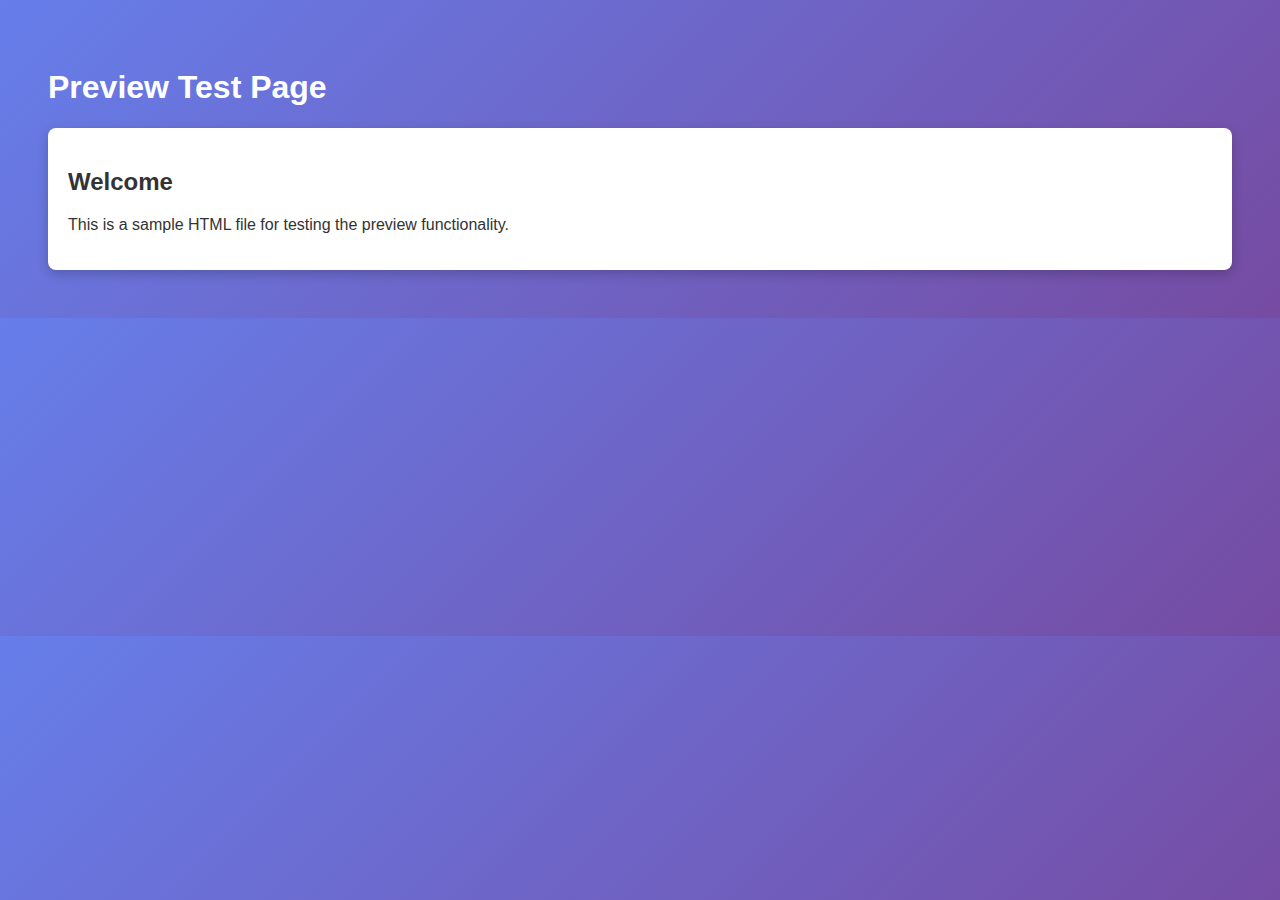
<file: test_preview_files/sample.html>
<!DOCTYPE html>
<html lang="en">
<head>
    <meta charset="UTF-8">
    <meta name="viewport" content="width=device-width, initial-scale=1.0">
    <title>Preview Test</title>
    <style>
        body {
            font-family: 'Segoe UI', sans-serif;
            background: linear-gradient(135deg, #667eea 0%, #764ba2 100%);
            color: white;
            padding: 40px;
        }
        h1 { color: #fff; }
        .card {
            background: white;
            color: #333;
            padding: 20px;
            border-radius: 8px;
            box-shadow: 0 4px 12px rgba(0,0,0,0.2);
        }
    </style>
</head>
<body>
    <h1>Preview Test Page</h1>
    <div class="card">
        <h2>Welcome</h2>
        <p>This is a sample HTML file for testing the preview functionality.</p>
    </div>
</body>
</html>
</file>
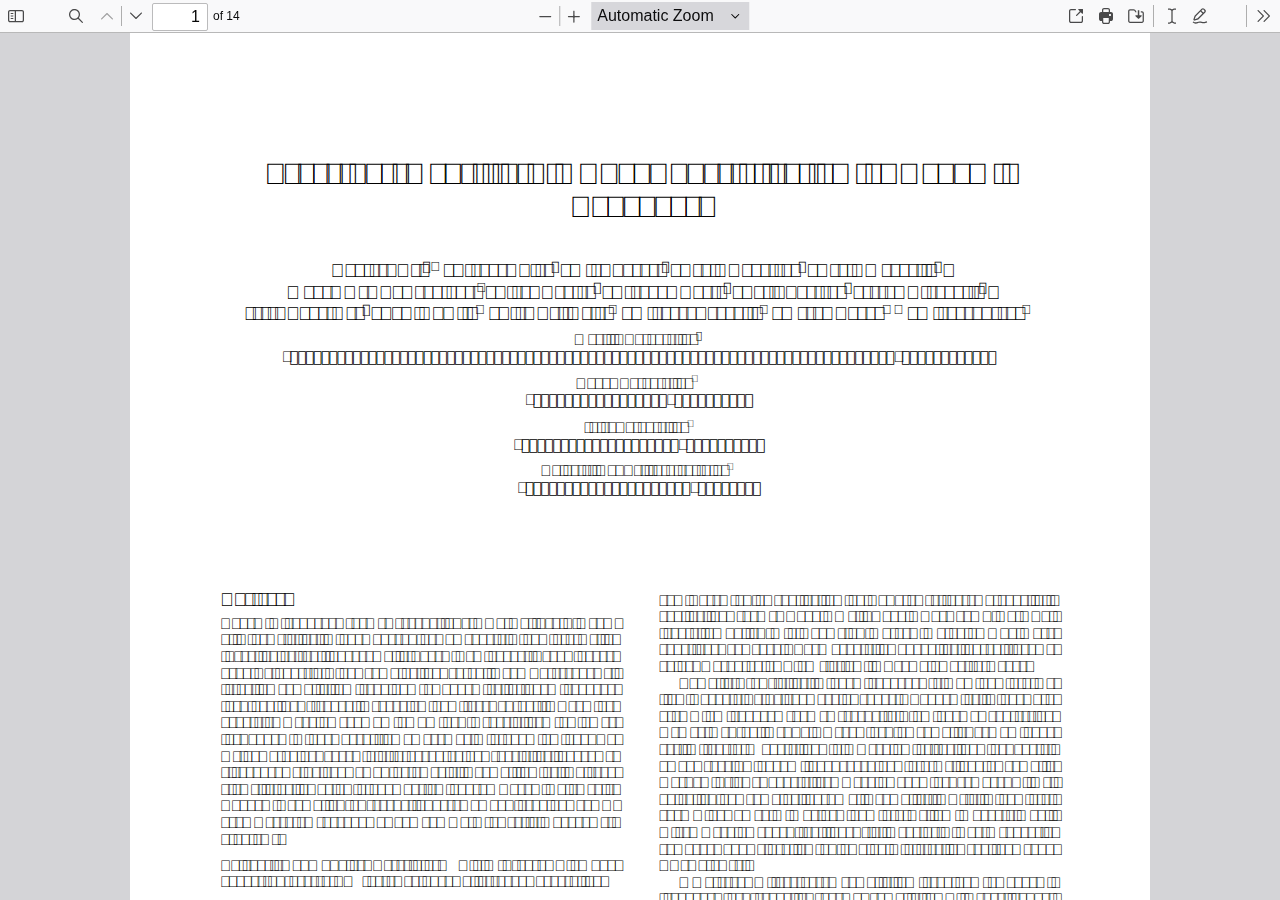
<file: OfflineProjectManager/pdfjs/web/viewer.html>
<!DOCTYPE html>
<!--
Copyright 2012 Mozilla Foundation

Licensed under the Apache License, Version 2.0 (the "License");
you may not use this file except in compliance with the License.
You may obtain a copy of the License at

    http://www.apache.org/licenses/LICENSE-2.0

Unless required by applicable law or agreed to in writing, software
distributed under the License is distributed on an "AS IS" BASIS,
WITHOUT WARRANTIES OR CONDITIONS OF ANY KIND, either express or implied.
See the License for the specific language governing permissions and
limitations under the License.

Adobe CMap resources are covered by their own copyright but the same license:

    Copyright 1990-2015 Adobe Systems Incorporated.

See https://github.com/adobe-type-tools/cmap-resources
-->
<html dir="ltr" mozdisallowselectionprint>
  <head>
    <meta charset="utf-8">
    <meta name="viewport" content="width=device-width, initial-scale=1, maximum-scale=1">
    <meta name="google" content="notranslate">
    <title>PDF.js viewer</title>

<!-- This snippet is used in production (included from viewer.html) -->
<link rel="resource" type="application/l10n" href="locale/locale.properties">
<script src="../build/pdf.js"></script>

    <link rel="stylesheet" href="viewer.css">

  <script src="viewer.js"></script>
  </head>

  <body tabindex="1">
    <div id="outerContainer">

      <div id="sidebarContainer">
        <div id="toolbarSidebar">
          <div id="toolbarSidebarLeft">
            <div id="sidebarViewButtons" class="splitToolbarButton toggled" role="radiogroup">
              <button id="viewThumbnail" class="toolbarButton toggled" title="Show Thumbnails" tabindex="2" data-l10n-id="thumbs" role="radio" aria-checked="true" aria-controls="thumbnailView">
                 <span data-l10n-id="thumbs_label">Thumbnails</span>
              </button>
              <button id="viewOutline" class="toolbarButton" title="Show Document Outline (double-click to expand/collapse all items)" tabindex="3" data-l10n-id="document_outline" role="radio" aria-checked="false" aria-controls="outlineView">
                 <span data-l10n-id="document_outline_label">Document Outline</span>
              </button>
              <button id="viewAttachments" class="toolbarButton" title="Show Attachments" tabindex="4" data-l10n-id="attachments" role="radio" aria-checked="false" aria-controls="attachmentsView">
                 <span data-l10n-id="attachments_label">Attachments</span>
              </button>
              <button id="viewLayers" class="toolbarButton" title="Show Layers (double-click to reset all layers to the default state)" tabindex="5" data-l10n-id="layers" role="radio" aria-checked="false" aria-controls="layersView">
                 <span data-l10n-id="layers_label">Layers</span>
              </button>
            </div>
          </div>

          <div id="toolbarSidebarRight">
            <div id="outlineOptionsContainer" class="hidden">
              <div class="verticalToolbarSeparator"></div>

              <button id="currentOutlineItem" class="toolbarButton" disabled="disabled" title="Find Current Outline Item" tabindex="6" data-l10n-id="current_outline_item">
                <span data-l10n-id="current_outline_item_label">Current Outline Item</span>
              </button>
            </div>
          </div>
        </div>
        <div id="sidebarContent">
          <div id="thumbnailView">
          </div>
          <div id="outlineView" class="hidden">
          </div>
          <div id="attachmentsView" class="hidden">
          </div>
          <div id="layersView" class="hidden">
          </div>
        </div>
        <div id="sidebarResizer"></div>
      </div>  <!-- sidebarContainer -->

      <div id="mainContainer">
        <div class="findbar hidden doorHanger" id="findbar">
          <div id="findbarInputContainer">
            <input id="findInput" class="toolbarField" title="Find" placeholder="Find in document…" tabindex="91" data-l10n-id="find_input" aria-invalid="false">
            <div class="splitToolbarButton">
              <button id="findPrevious" class="toolbarButton" title="Find the previous occurrence of the phrase" tabindex="92" data-l10n-id="find_previous">
                <span data-l10n-id="find_previous_label">Previous</span>
              </button>
              <div class="splitToolbarButtonSeparator"></div>
              <button id="findNext" class="toolbarButton" title="Find the next occurrence of the phrase" tabindex="93" data-l10n-id="find_next">
                <span data-l10n-id="find_next_label">Next</span>
              </button>
            </div>
          </div>

          <div id="findbarOptionsOneContainer">
            <input type="checkbox" id="findHighlightAll" class="toolbarField" tabindex="94">
            <label for="findHighlightAll" class="toolbarLabel" data-l10n-id="find_highlight">Highlight All</label>
            <input type="checkbox" id="findMatchCase" class="toolbarField" tabindex="95">
            <label for="findMatchCase" class="toolbarLabel" data-l10n-id="find_match_case_label">Match Case</label>
          </div>
          <div id="findbarOptionsTwoContainer">
            <input type="checkbox" id="findMatchDiacritics" class="toolbarField" tabindex="96">
            <label for="findMatchDiacritics" class="toolbarLabel" data-l10n-id="find_match_diacritics_label">Match Diacritics</label>
            <input type="checkbox" id="findEntireWord" class="toolbarField" tabindex="97">
            <label for="findEntireWord" class="toolbarLabel" data-l10n-id="find_entire_word_label">Whole Words</label>
          </div>

          <div id="findbarMessageContainer" aria-live="polite">
            <span id="findResultsCount" class="toolbarLabel"></span>
            <span id="findMsg" class="toolbarLabel"></span>
          </div>
        </div>  <!-- findbar -->

        <div class="editorParamsToolbar hidden doorHangerRight" id="editorFreeTextParamsToolbar">
          <div class="editorParamsToolbarContainer">
            <div class="editorParamsSetter">
              <label for="editorFreeTextColor" class="editorParamsLabel" data-l10n-id="editor_free_text_color">Color</label>
              <input type="color" id="editorFreeTextColor" class="editorParamsColor" tabindex="100">
            </div>
            <div class="editorParamsSetter">
              <label for="editorFreeTextFontSize" class="editorParamsLabel" data-l10n-id="editor_free_text_size">Size</label>
              <input type="range" id="editorFreeTextFontSize" class="editorParamsSlider" value="10" min="5" max="100" step="1" tabindex="101">
            </div>
          </div>
        </div>

        <div class="editorParamsToolbar hidden doorHangerRight" id="editorInkParamsToolbar">
          <div class="editorParamsToolbarContainer">
            <div class="editorParamsSetter">
              <label for="editorInkColor" class="editorParamsLabel" data-l10n-id="editor_ink_color">Color</label>
              <input type="color" id="editorInkColor" class="editorParamsColor" tabindex="102">
            </div>
            <div class="editorParamsSetter">
              <label for="editorInkThickness" class="editorParamsLabel" data-l10n-id="editor_ink_thickness">Thickness</label>
              <input type="range" id="editorInkThickness" class="editorParamsSlider" value="1" min="1" max="20" step="1" tabindex="103">
            </div>
            <div class="editorParamsSetter">
              <label for="editorInkOpacity" class="editorParamsLabel" data-l10n-id="editor_ink_opacity">Opacity</label>
              <input type="range" id="editorInkOpacity" class="editorParamsSlider" value="100" min="1" max="100" step="1" tabindex="104">
            </div>
          </div>
        </div>

        <div class="editorParamsToolbar hidden doorHangerRight" id="editorStampParamsToolbar">
          <div class="editorParamsToolbarContainer">
            <button id="editorStampAddImage" class="secondaryToolbarButton" title="Add image" tabindex="105" data-l10n-id="editor_stamp_add_image">
              <span data-l10n-id="editor_stamp_add_image_label">Add image</span>
            </button>
          </div>
        </div>

        <div id="secondaryToolbar" class="secondaryToolbar hidden doorHangerRight">
          <div id="secondaryToolbarButtonContainer">
            <button id="secondaryOpenFile" class="secondaryToolbarButton visibleLargeView" title="Open File" tabindex="51" data-l10n-id="open_file">
              <span data-l10n-id="open_file_label">Open</span>
            </button>

            <button id="secondaryPrint" class="secondaryToolbarButton visibleMediumView" title="Print" tabindex="52" data-l10n-id="print">
              <span data-l10n-id="print_label">Print</span>
            </button>

            <button id="secondaryDownload" class="secondaryToolbarButton visibleMediumView" title="Save" tabindex="53" data-l10n-id="save">
              <span data-l10n-id="save_label">Save</span>
            </button>

            <div class="horizontalToolbarSeparator visibleLargeView"></div>

            <button id="presentationMode" class="secondaryToolbarButton" title="Switch to Presentation Mode" tabindex="54" data-l10n-id="presentation_mode">
              <span data-l10n-id="presentation_mode_label">Presentation Mode</span>
            </button>

            <a href="#" id="viewBookmark" class="secondaryToolbarButton" title="Current Page (View URL from Current Page)" tabindex="55" data-l10n-id="bookmark1">
              <span data-l10n-id="bookmark1_label">Current Page</span>
            </a>

            <div id="viewBookmarkSeparator" class="horizontalToolbarSeparator"></div>

            <button id="firstPage" class="secondaryToolbarButton" title="Go to First Page" tabindex="56" data-l10n-id="first_page">
              <span data-l10n-id="first_page_label">Go to First Page</span>
            </button>
            <button id="lastPage" class="secondaryToolbarButton" title="Go to Last Page" tabindex="57" data-l10n-id="last_page">
              <span data-l10n-id="last_page_label">Go to Last Page</span>
            </button>

            <div class="horizontalToolbarSeparator"></div>

            <button id="pageRotateCw" class="secondaryToolbarButton" title="Rotate Clockwise" tabindex="58" data-l10n-id="page_rotate_cw">
              <span data-l10n-id="page_rotate_cw_label">Rotate Clockwise</span>
            </button>
            <button id="pageRotateCcw" class="secondaryToolbarButton" title="Rotate Counterclockwise" tabindex="59" data-l10n-id="page_rotate_ccw">
              <span data-l10n-id="page_rotate_ccw_label">Rotate Counterclockwise</span>
            </button>

            <div class="horizontalToolbarSeparator"></div>

            <div id="cursorToolButtons" role="radiogroup">
              <button id="cursorSelectTool" class="secondaryToolbarButton toggled" title="Enable Text Selection Tool" tabindex="60" data-l10n-id="cursor_text_select_tool" role="radio" aria-checked="true">
                <span data-l10n-id="cursor_text_select_tool_label">Text Selection Tool</span>
              </button>
              <button id="cursorHandTool" class="secondaryToolbarButton" title="Enable Hand Tool" tabindex="61" data-l10n-id="cursor_hand_tool" role="radio" aria-checked="false">
                <span data-l10n-id="cursor_hand_tool_label">Hand Tool</span>
              </button>
            </div>

            <div class="horizontalToolbarSeparator"></div>

            <div id="scrollModeButtons" role="radiogroup">
              <button id="scrollPage" class="secondaryToolbarButton" title="Use Page Scrolling" tabindex="62" data-l10n-id="scroll_page" role="radio" aria-checked="false">
                <span data-l10n-id="scroll_page_label">Page Scrolling</span>
              </button>
              <button id="scrollVertical" class="secondaryToolbarButton toggled" title="Use Vertical Scrolling" tabindex="63" data-l10n-id="scroll_vertical" role="radio" aria-checked="true">
                <span data-l10n-id="scroll_vertical_label" >Vertical Scrolling</span>
              </button>
              <button id="scrollHorizontal" class="secondaryToolbarButton" title="Use Horizontal Scrolling" tabindex="64" data-l10n-id="scroll_horizontal" role="radio" aria-checked="false">
                <span data-l10n-id="scroll_horizontal_label">Horizontal Scrolling</span>
              </button>
              <button id="scrollWrapped" class="secondaryToolbarButton" title="Use Wrapped Scrolling" tabindex="65" data-l10n-id="scroll_wrapped" role="radio" aria-checked="false">
                <span data-l10n-id="scroll_wrapped_label">Wrapped Scrolling</span>
              </button>
            </div>

            <div class="horizontalToolbarSeparator"></div>

            <div id="spreadModeButtons" role="radiogroup">
              <button id="spreadNone" class="secondaryToolbarButton toggled" title="Do not join page spreads" tabindex="66" data-l10n-id="spread_none" role="radio" aria-checked="true">
                <span data-l10n-id="spread_none_label">No Spreads</span>
              </button>
              <button id="spreadOdd" class="secondaryToolbarButton" title="Join page spreads starting with odd-numbered pages" tabindex="67" data-l10n-id="spread_odd" role="radio" aria-checked="false">
                <span data-l10n-id="spread_odd_label">Odd Spreads</span>
              </button>
              <button id="spreadEven" class="secondaryToolbarButton" title="Join page spreads starting with even-numbered pages" tabindex="68" data-l10n-id="spread_even" role="radio" aria-checked="false">
                <span data-l10n-id="spread_even_label">Even Spreads</span>
              </button>
            </div>

            <div class="horizontalToolbarSeparator"></div>

            <button id="documentProperties" class="secondaryToolbarButton" title="Document Properties…" tabindex="69" data-l10n-id="document_properties" aria-controls="documentPropertiesDialog">
              <span data-l10n-id="document_properties_label">Document Properties…</span>
            </button>
          </div>
        </div>  <!-- secondaryToolbar -->

        <div class="toolbar">
          <div id="toolbarContainer">
            <div id="toolbarViewer">
              <div id="toolbarViewerLeft">
                <button id="sidebarToggle" class="toolbarButton" title="Toggle Sidebar" tabindex="11" data-l10n-id="toggle_sidebar" aria-expanded="false" aria-controls="sidebarContainer">
                  <span data-l10n-id="toggle_sidebar_label">Toggle Sidebar</span>
                </button>
                <div class="toolbarButtonSpacer"></div>
                <button id="viewFind" class="toolbarButton" title="Find in Document" tabindex="12" data-l10n-id="findbar" aria-expanded="false" aria-controls="findbar">
                  <span data-l10n-id="findbar_label">Find</span>
                </button>
                <div class="splitToolbarButton hiddenSmallView">
                  <button class="toolbarButton" title="Previous Page" id="previous" tabindex="13" data-l10n-id="previous">
                    <span data-l10n-id="previous_label">Previous</span>
                  </button>
                  <div class="splitToolbarButtonSeparator"></div>
                  <button class="toolbarButton" title="Next Page" id="next" tabindex="14" data-l10n-id="next">
                    <span data-l10n-id="next_label">Next</span>
                  </button>
                </div>
                <input type="number" id="pageNumber" class="toolbarField" title="Page" value="1" min="1" tabindex="15" data-l10n-id="page" autocomplete="off">
                <span id="numPages" class="toolbarLabel"></span>
              </div>
              <div id="toolbarViewerRight">
                <button id="openFile" class="toolbarButton hiddenLargeView" title="Open File" tabindex="31" data-l10n-id="open_file">
                  <span data-l10n-id="open_file_label">Open</span>
                </button>

                <button id="print" class="toolbarButton hiddenMediumView" title="Print" tabindex="32" data-l10n-id="print">
                  <span data-l10n-id="print_label">Print</span>
                </button>

                <button id="download" class="toolbarButton hiddenMediumView" title="Save" tabindex="33" data-l10n-id="save">
                  <span data-l10n-id="save_label">Save</span>
                </button>

                <div class="verticalToolbarSeparator hiddenMediumView"></div>

                <div id="editorModeButtons" class="splitToolbarButton toggled" role="radiogroup">
                  <button id="editorFreeText" class="toolbarButton" disabled="disabled" title="Text" role="radio" aria-checked="false" aria-controls="editorFreeTextParamsToolbar" tabindex="34" data-l10n-id="editor_free_text2">
                    <span data-l10n-id="editor_free_text2_label">Text</span>
                  </button>
                  <button id="editorInk" class="toolbarButton" disabled="disabled" title="Draw" role="radio" aria-checked="false" aria-controls="editorInkParamsToolbar" tabindex="35" data-l10n-id="editor_ink2">
                    <span data-l10n-id="editor_ink2_label">Draw</span>
                  </button>
                  <button id="editorStamp" class="toolbarButton hidden" disabled="disabled" title="Add or edit images" role="radio" aria-checked="false" aria-controls="editorStampParamsToolbar" tabindex="36" data-l10n-id="editor_stamp1">
                    <span data-l10n-id="editor_stamp1_label">Add or edit images</span>
                  </button>
                </div>

                <div id="editorModeSeparator" class="verticalToolbarSeparator"></div>

                <button id="secondaryToolbarToggle" class="toolbarButton" title="Tools" tabindex="48" data-l10n-id="tools" aria-expanded="false" aria-controls="secondaryToolbar">
                  <span data-l10n-id="tools_label">Tools</span>
                </button>
              </div>
              <div id="toolbarViewerMiddle">
                <div class="splitToolbarButton">
                  <button id="zoomOut" class="toolbarButton" title="Zoom Out" tabindex="21" data-l10n-id="zoom_out">
                    <span data-l10n-id="zoom_out_label">Zoom Out</span>
                  </button>
                  <div class="splitToolbarButtonSeparator"></div>
                  <button id="zoomIn" class="toolbarButton" title="Zoom In" tabindex="22" data-l10n-id="zoom_in">
                    <span data-l10n-id="zoom_in_label">Zoom In</span>
                   </button>
                </div>
                <span id="scaleSelectContainer" class="dropdownToolbarButton">
                  <select id="scaleSelect" title="Zoom" tabindex="23" data-l10n-id="zoom">
                    <option id="pageAutoOption" title="" value="auto" selected="selected" data-l10n-id="page_scale_auto">Automatic Zoom</option>
                    <option id="pageActualOption" title="" value="page-actual" data-l10n-id="page_scale_actual">Actual Size</option>
                    <option id="pageFitOption" title="" value="page-fit" data-l10n-id="page_scale_fit">Page Fit</option>
                    <option id="pageWidthOption" title="" value="page-width" data-l10n-id="page_scale_width">Page Width</option>
                    <option id="customScaleOption" title="" value="custom" disabled="disabled" hidden="true"></option>
                    <option title="" value="0.5" data-l10n-id="page_scale_percent" data-l10n-args='{ "scale": 50 }'>50%</option>
                    <option title="" value="0.75" data-l10n-id="page_scale_percent" data-l10n-args='{ "scale": 75 }'>75%</option>
                    <option title="" value="1" data-l10n-id="page_scale_percent" data-l10n-args='{ "scale": 100 }'>100%</option>
                    <option title="" value="1.25" data-l10n-id="page_scale_percent" data-l10n-args='{ "scale": 125 }'>125%</option>
                    <option title="" value="1.5" data-l10n-id="page_scale_percent" data-l10n-args='{ "scale": 150 }'>150%</option>
                    <option title="" value="2" data-l10n-id="page_scale_percent" data-l10n-args='{ "scale": 200 }'>200%</option>
                    <option title="" value="3" data-l10n-id="page_scale_percent" data-l10n-args='{ "scale": 300 }'>300%</option>
                    <option title="" value="4" data-l10n-id="page_scale_percent" data-l10n-args='{ "scale": 400 }'>400%</option>
                  </select>
                </span>
              </div>
            </div>
            <div id="loadingBar">
              <div class="progress">
                <div class="glimmer">
                </div>
              </div>
            </div>
          </div>
        </div>

        <div id="viewerContainer" tabindex="0">
          <div id="viewer" class="pdfViewer"></div>
        </div>
      </div> <!-- mainContainer -->

      <div id="dialogContainer">
        <dialog id="passwordDialog">
          <div class="row">
            <label for="password" id="passwordText" data-l10n-id="password_label">Enter the password to open this PDF file:</label>
          </div>
          <div class="row">
            <input type="password" id="password" class="toolbarField">
          </div>
          <div class="buttonRow">
            <button id="passwordCancel" class="dialogButton"><span data-l10n-id="password_cancel">Cancel</span></button>
            <button id="passwordSubmit" class="dialogButton"><span data-l10n-id="password_ok">OK</span></button>
          </div>
        </dialog>
        <dialog id="documentPropertiesDialog">
          <div class="row">
            <span id="fileNameLabel" data-l10n-id="document_properties_file_name">File name:</span>
            <p id="fileNameField" aria-labelledby="fileNameLabel">-</p>
          </div>
          <div class="row">
            <span id="fileSizeLabel" data-l10n-id="document_properties_file_size">File size:</span>
            <p id="fileSizeField" aria-labelledby="fileSizeLabel">-</p>
          </div>
          <div class="separator"></div>
          <div class="row">
            <span id="titleLabel" data-l10n-id="document_properties_title">Title:</span>
            <p id="titleField" aria-labelledby="titleLabel">-</p>
          </div>
          <div class="row">
            <span id="authorLabel" data-l10n-id="document_properties_author">Author:</span>
            <p id="authorField" aria-labelledby="authorLabel">-</p>
          </div>
          <div class="row">
            <span id="subjectLabel" data-l10n-id="document_properties_subject">Subject:</span>
            <p id="subjectField" aria-labelledby="subjectLabel">-</p>
          </div>
          <div class="row">
            <span id="keywordsLabel" data-l10n-id="document_properties_keywords">Keywords:</span>
            <p id="keywordsField" aria-labelledby="keywordsLabel">-</p>
          </div>
          <div class="row">
            <span id="creationDateLabel" data-l10n-id="document_properties_creation_date">Creation Date:</span>
            <p id="creationDateField" aria-labelledby="creationDateLabel">-</p>
          </div>
          <div class="row">
            <span id="modificationDateLabel" data-l10n-id="document_properties_modification_date">Modification Date:</span>
            <p id="modificationDateField" aria-labelledby="modificationDateLabel">-</p>
          </div>
          <div class="row">
            <span id="creatorLabel" data-l10n-id="document_properties_creator">Creator:</span>
            <p id="creatorField" aria-labelledby="creatorLabel">-</p>
          </div>
          <div class="separator"></div>
          <div class="row">
            <span id="producerLabel" data-l10n-id="document_properties_producer">PDF Producer:</span>
            <p id="producerField" aria-labelledby="producerLabel">-</p>
          </div>
          <div class="row">
            <span id="versionLabel" data-l10n-id="document_properties_version">PDF Version:</span>
            <p id="versionField" aria-labelledby="versionLabel">-</p>
          </div>
          <div class="row">
            <span id="pageCountLabel" data-l10n-id="document_properties_page_count">Page Count:</span>
            <p id="pageCountField" aria-labelledby="pageCountLabel">-</p>
          </div>
          <div class="row">
            <span id="pageSizeLabel" data-l10n-id="document_properties_page_size">Page Size:</span>
            <p id="pageSizeField" aria-labelledby="pageSizeLabel">-</p>
          </div>
          <div class="separator"></div>
          <div class="row">
            <span id="linearizedLabel" data-l10n-id="document_properties_linearized">Fast Web View:</span>
            <p id="linearizedField" aria-labelledby="linearizedLabel">-</p>
          </div>
          <div class="buttonRow">
            <button id="documentPropertiesClose" class="dialogButton"><span data-l10n-id="document_properties_close">Close</span></button>
          </div>
        </dialog>
        <dialog id="altTextDialog" aria-labelledby="dialogLabel" aria-describedby="dialogDescription">
          <div id="altTextContainer">
            <div id="overallDescription">
              <span id="dialogLabel" data-l10n-id="editor_alt_text_dialog_label" class="title">Choose an option</span>
              <span id="dialogDescription" data-l10n-id="editor_alt_text_dialog_description">
                Alt text (alternative text) helps when people can’t see the image or when it doesn’t load.
              </span>
            </div>
            <div id="addDescription">
              <div class="radio">
                <div class="radioButton">
                  <input type="radio" id="descriptionButton" name="altTextOption" tabindex="0" aria-describedby="descriptionAreaLabel" checked>
                  <label for="descriptionButton" data-l10n-id="editor_alt_text_add_description_label">Add a description</label>
                </div>
                <div class="radioLabel">
                  <span id="descriptionAreaLabel" data-l10n-id="editor_alt_text_add_description_description">
                    Aim for 1-2 sentences that describe the subject, setting, or actions.
                  </span>
                </div>
              </div>
              <div class="descriptionArea">
                <textarea id="descriptionTextarea" placeholder="For example, “A young man sits down at a table to eat a meal”" aria-labelledby="descriptionAreaLabel" data-l10n-id="editor_alt_text_textarea" tabindex="0"></textarea>
              </div>
            </div>
            <div id="markAsDecorative">
              <div class="radio">
                <div class="radioButton">
                  <input type="radio" id="decorativeButton" name="altTextOption" aria-describedby="decorativeLabel">
                  <label for="decorativeButton" data-l10n-id="editor_alt_text_mark_decorative_label">Mark as decorative</label>
                </div>
                <div class="radioLabel">
                  <span id="decorativeLabel" data-l10n-id="editor_alt_text_mark_decorative_description">
                    This is used for ornamental images, like borders or watermarks.
                  </span>
                </div>
              </div>
            </div>
            <div id="buttons">
              <button id="altTextCancel" tabindex="0"><span data-l10n-id="editor_alt_text_cancel_button">Cancel</span></button>
              <button id="altTextSave" tabindex="0"><span data-l10n-id="editor_alt_text_save_button">Save</span></button>
            </div>
          </div>
        </dialog>
        <dialog id="printServiceDialog" style="min-width: 200px;">
          <div class="row">
            <span data-l10n-id="print_progress_message">Preparing document for printing…</span>
          </div>
          <div class="row">
            <progress value="0" max="100"></progress>
            <span data-l10n-id="print_progress_percent" data-l10n-args='{ "progress": 0 }' class="relative-progress">0%</span>
          </div>
          <div class="buttonRow">
            <button id="printCancel" class="dialogButton"><span data-l10n-id="print_progress_close">Cancel</span></button>
          </div>
        </dialog>
      </div>  <!-- dialogContainer -->

    </div> <!-- outerContainer -->
    <div id="printContainer"></div>

    <input type="file" id="fileInput" class="hidden">
  </body>
</html>
</file>
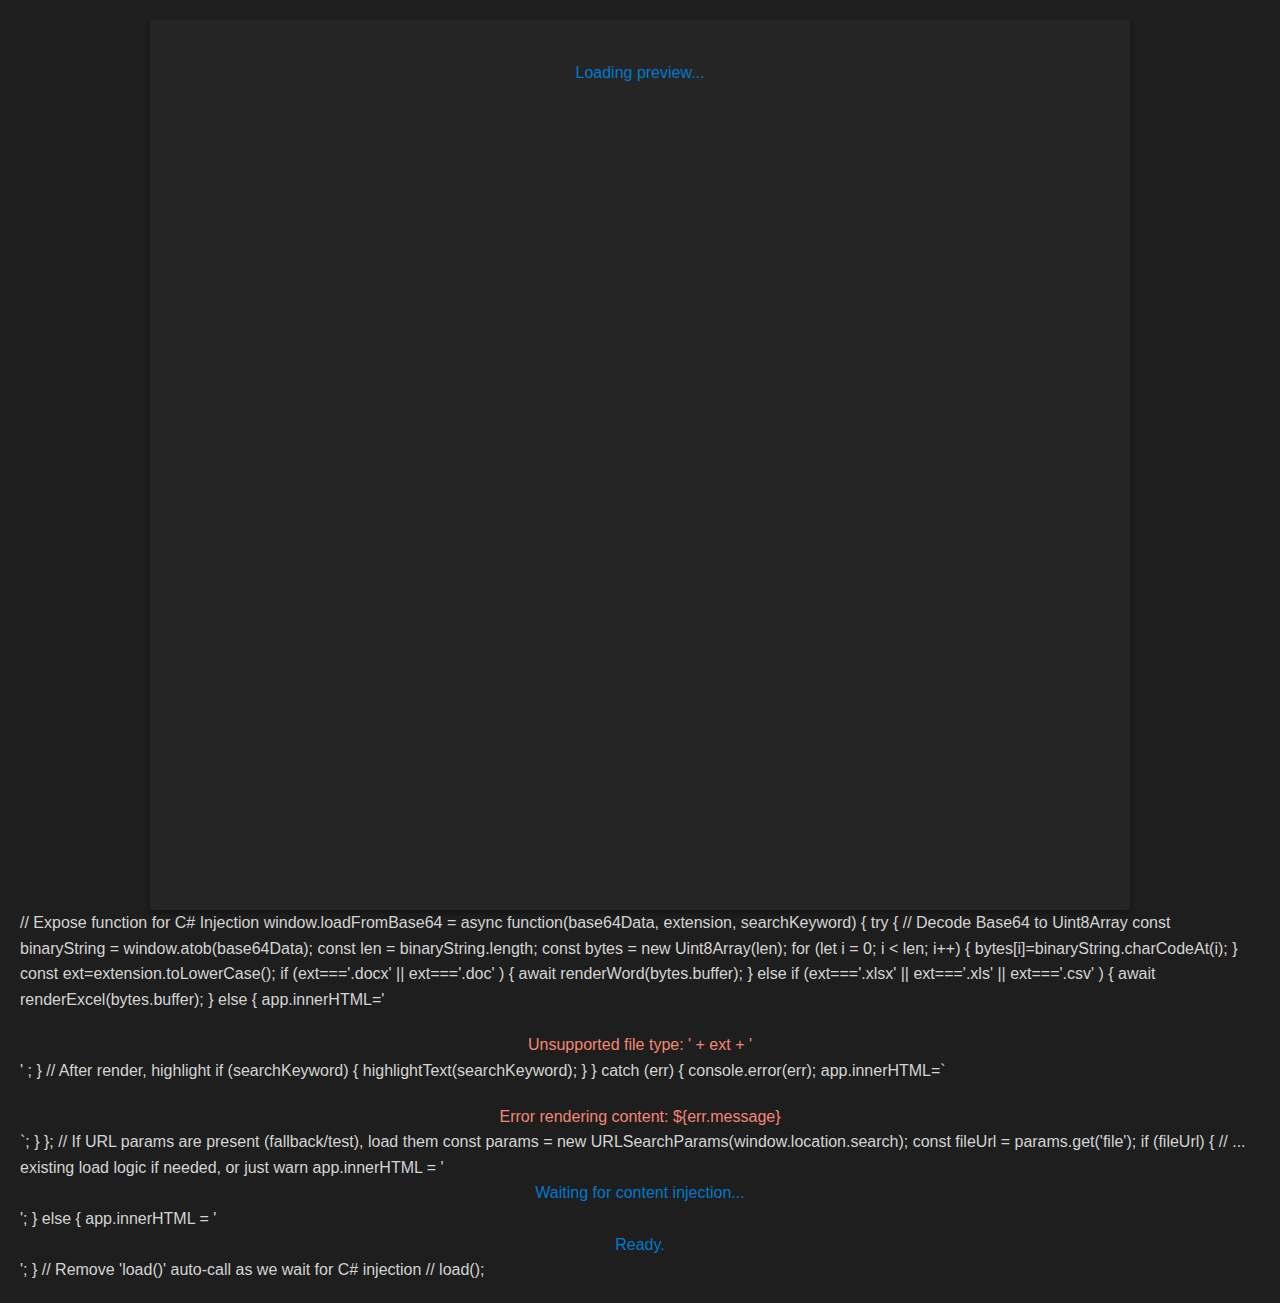
<file: OfflineProjectManager/Resources/Web/viewer.html>
<!DOCTYPE html>
<html lang="en">

<head>
    <meta charset="UTF-8">
    <meta name="viewport" content="width=device-width, initial-scale=1.0">
    <title>Preview</title>
    <!-- Dark Theme Styles -->
    <style>
        body {
            background-color: #1E1E1E;
            color: #D4D4D4;
            font-family: 'Segoe UI', 'Helvetica Neue', sans-serif;
            padding: 20px;
            line-height: 1.6;
            margin: 0;
        }

        .container {
            max-width: 900px;
            margin: 0 auto;
            background-color: #252526;
            padding: 40px;
            box-shadow: 0 4px 6px rgba(0, 0, 0, 0.3);
            min-height: 90vh;
        }

        /* Highlight Class */
        .highlight-match {
            background-color: #FFEB3B;
            color: #000000;
            font-weight: bold;
            border-radius: 2px;
            padding: 0 2px;
        }

        /* Table Styles (Excel) */
        table {
            border-collapse: collapse;
            width: 100%;
            margin-bottom: 1em;
        }

        th,
        td {
            border: 1px solid #3E3E42;
            padding: 8px;
            text-align: left;
        }

        th {
            background-color: #333333;
        }

        .error {
            color: #f48771;
            text-align: center;
            margin-top: 20px;
        }

        .loading {
            text-align: center;
            color: #007ACC;
        }
    </style>
    <!-- External Libs loaded from local assets -->
    <script src="libs/mammoth.browser.min.js"></script>
    <script src="libs/xlsx.full.min.js"></script>
</head>

<body>
    <div id="app" class="container">
        <div class="loading">Loading preview...</div>
    </div>

    // Expose function for C# Injection
    window.loadFromBase64 = async function(base64Data, extension, searchKeyword) {
    try {
    // Decode Base64 to Uint8Array
    const binaryString = window.atob(base64Data);
    const len = binaryString.length;
    const bytes = new Uint8Array(len);
    for (let i = 0; i < len; i++) { bytes[i]=binaryString.charCodeAt(i); } const ext=extension.toLowerCase(); if
        (ext==='.docx' || ext==='.doc' ) { await renderWord(bytes.buffer); } else if (ext==='.xlsx' || ext==='.xls' ||
        ext==='.csv' ) { await renderExcel(bytes.buffer); } else {
        app.innerHTML='<div class="error">Unsupported file type: ' + ext + '</div>' ; } // After render, highlight if
        (searchKeyword) { highlightText(searchKeyword); } } catch (err) { console.error(err); app.innerHTML=`<div
        class="error">Error rendering content: ${err.message}</div>`;
        }
        };

        // If URL params are present (fallback/test), load them
        const params = new URLSearchParams(window.location.search);
        const fileUrl = params.get('file');
        if (fileUrl) {
        // ... existing load logic if needed, or just warn
        app.innerHTML = '<div class="loading">Waiting for content injection...</div>';
        } else {
        app.innerHTML = '<div class="loading">Ready.</div>';
        }

        // Remove 'load()' auto-call as we wait for C# injection
        // load();
</body>

</html>
</file>
<file: OfflineProjectManager/pdfjs/web/viewer.css>
/* Copyright 2014 Mozilla Foundation
 *
 * Licensed under the Apache License, Version 2.0 (the "License");
 * you may not use this file except in compliance with the License.
 * You may obtain a copy of the License at
 *
 *     http://www.apache.org/licenses/LICENSE-2.0
 *
 * Unless required by applicable law or agreed to in writing, software
 * distributed under the License is distributed on an "AS IS" BASIS,
 * WITHOUT WARRANTIES OR CONDITIONS OF ANY KIND, either express or implied.
 * See the License for the specific language governing permissions and
 * limitations under the License.
 */

:root {
  --highlight-bg-color: rgba(180, 0, 170, 1);
  --highlight-selected-bg-color: rgba(0, 100, 0, 1);
}

@media screen and (forced-colors: active) {
  :root {
    --highlight-bg-color: Highlight;
    --highlight-selected-bg-color: ButtonText;
  }
}

.textLayer {
  position: absolute;
  text-align: initial;
  inset: 0;
  overflow: hidden;
  opacity: 0.25;
  line-height: 1;
  -webkit-text-size-adjust: none;
     -moz-text-size-adjust: none;
          text-size-adjust: none;
  forced-color-adjust: none;
  transform-origin: 0 0;
  z-index: 2;
}

.textLayer :is(span, br) {
  color: transparent;
  position: absolute;
  white-space: pre;
  cursor: text;
  transform-origin: 0% 0%;
}

/* Only necessary in Google Chrome, see issue 14205, and most unfortunately
 * the problem doesn't show up in "text" reference tests. */
.textLayer span.markedContent {
  top: 0;
  height: 0;
}

.textLayer .highlight {
  margin: -1px;
  padding: 1px;
  background-color: var(--highlight-bg-color);
  border-radius: 4px;
}

.textLayer .highlight.appended {
  position: initial;
}

.textLayer .highlight.begin {
  border-radius: 4px 0 0 4px;
}

.textLayer .highlight.end {
  border-radius: 0 4px 4px 0;
}

.textLayer .highlight.middle {
  border-radius: 0;
}

.textLayer .highlight.selected {
  background-color: var(--highlight-selected-bg-color);
}

.textLayer ::-moz-selection {
  background: blue;
  background: AccentColor; /* stylelint-disable-line declaration-block-no-duplicate-properties */
}

.textLayer ::selection {
  background: blue;
  background: AccentColor; /* stylelint-disable-line declaration-block-no-duplicate-properties */
}

/* Avoids https://github.com/mozilla/pdf.js/issues/13840 in Chrome */
.textLayer br::-moz-selection {
  background: transparent;
}
.textLayer br::selection {
  background: transparent;
}

.textLayer .endOfContent {
  display: block;
  position: absolute;
  inset: 100% 0 0;
  z-index: -1;
  cursor: default;
  -webkit-user-select: none;
     -moz-user-select: none;
          user-select: none;
}

.textLayer .endOfContent.active {
  top: 0;
}


:root {
  --annotation-unfocused-field-background: url("data:image/svg+xml;charset=UTF-8,<svg width='1px' height='1px' xmlns='http://www.w3.org/2000/svg'><rect width='100%' height='100%' style='fill:rgba(0, 54, 255, 0.13);'/></svg>");
  --input-focus-border-color: Highlight;
  --input-focus-outline: 1px solid Canvas;
  --input-unfocused-border-color: transparent;
  --input-disabled-border-color: transparent;
  --input-hover-border-color: black;
  --link-outline: none;
}

@media screen and (forced-colors: active) {
  :root {
    --input-focus-border-color: CanvasText;
    --input-unfocused-border-color: ActiveText;
    --input-disabled-border-color: GrayText;
    --input-hover-border-color: Highlight;
    --link-outline: 1.5px solid LinkText;
    --hcm-highligh-filter: invert(100%);
  }
  .annotationLayer .textWidgetAnnotation :is(input, textarea):required,
  .annotationLayer .choiceWidgetAnnotation select:required,
  .annotationLayer
    .buttonWidgetAnnotation:is(.checkBox, .radioButton)
    input:required {
    outline: 1.5px solid selectedItem;
  }

  .annotationLayer .linkAnnotation:hover {
    -webkit-backdrop-filter: var(--hcm-highligh-filter);
            backdrop-filter: var(--hcm-highligh-filter);
  }

  .annotationLayer .linkAnnotation > a:hover {
    opacity: 0 !important;
    background: none !important;
    box-shadow: none;
  }

  .annotationLayer .popupAnnotation .popup {
    outline: calc(1.5px * var(--scale-factor)) solid CanvasText !important;
    background-color: ButtonFace !important;
    color: ButtonText !important;
  }

  .annotationLayer .highlightArea:hover::after {
    position: absolute;
    top: 0;
    left: 0;
    width: 100%;
    height: 100%;
    -webkit-backdrop-filter: var(--hcm-highligh-filter);
            backdrop-filter: var(--hcm-highligh-filter);
    content: "";
    pointer-events: none;
  }

  .annotationLayer .popupAnnotation.focused .popup {
    outline: calc(3px * var(--scale-factor)) solid Highlight !important;
  }
}

.annotationLayer {
  position: absolute;
  top: 0;
  left: 0;
  pointer-events: none;
  transform-origin: 0 0;
  z-index: 3;
}

.annotationLayer[data-main-rotation="90"] .norotate {
  transform: rotate(270deg) translateX(-100%);
}
.annotationLayer[data-main-rotation="180"] .norotate {
  transform: rotate(180deg) translate(-100%, -100%);
}
.annotationLayer[data-main-rotation="270"] .norotate {
  transform: rotate(90deg) translateY(-100%);
}

.annotationLayer canvas {
  position: absolute;
  width: 100%;
  height: 100%;
  pointer-events: none;
}

.annotationLayer section {
  position: absolute;
  text-align: initial;
  pointer-events: auto;
  box-sizing: border-box;
  transform-origin: 0 0;
}

.annotationLayer .linkAnnotation {
  outline: var(--link-outline);
}

.annotationLayer :is(.linkAnnotation, .buttonWidgetAnnotation.pushButton) > a {
  position: absolute;
  font-size: 1em;
  top: 0;
  left: 0;
  width: 100%;
  height: 100%;
}

.annotationLayer
  :is(.linkAnnotation, .buttonWidgetAnnotation.pushButton):not(.hasBorder)
  > a:hover {
  opacity: 0.2;
  background-color: rgba(255, 255, 0, 1);
  box-shadow: 0 2px 10px rgba(255, 255, 0, 1);
}

.annotationLayer .linkAnnotation.hasBorder:hover {
  background-color: rgba(255, 255, 0, 0.2);
}

.annotationLayer .hasBorder {
  background-size: 100% 100%;
}

.annotationLayer .textAnnotation img {
  position: absolute;
  cursor: pointer;
  width: 100%;
  height: 100%;
  top: 0;
  left: 0;
}

.annotationLayer .textWidgetAnnotation :is(input, textarea),
.annotationLayer .choiceWidgetAnnotation select,
.annotationLayer .buttonWidgetAnnotation:is(.checkBox, .radioButton) input {
  background-image: var(--annotation-unfocused-field-background);
  border: 2px solid var(--input-unfocused-border-color);
  box-sizing: border-box;
  font: calc(9px * var(--scale-factor)) sans-serif;
  height: 100%;
  margin: 0;
  vertical-align: top;
  width: 100%;
}

.annotationLayer .textWidgetAnnotation :is(input, textarea):required,
.annotationLayer .choiceWidgetAnnotation select:required,
.annotationLayer
  .buttonWidgetAnnotation:is(.checkBox, .radioButton)
  input:required {
  outline: 1.5px solid red;
}

.annotationLayer .choiceWidgetAnnotation select option {
  padding: 0;
}

.annotationLayer .buttonWidgetAnnotation.radioButton input {
  border-radius: 50%;
}

.annotationLayer .textWidgetAnnotation textarea {
  resize: none;
}

.annotationLayer .textWidgetAnnotation :is(input, textarea)[disabled],
.annotationLayer .choiceWidgetAnnotation select[disabled],
.annotationLayer
  .buttonWidgetAnnotation:is(.checkBox, .radioButton)
  input[disabled] {
  background: none;
  border: 2px solid var(--input-disabled-border-color);
  cursor: not-allowed;
}

.annotationLayer .textWidgetAnnotation :is(input, textarea):hover,
.annotationLayer .choiceWidgetAnnotation select:hover,
.annotationLayer
  .buttonWidgetAnnotation:is(.checkBox, .radioButton)
  input:hover {
  border: 2px solid var(--input-hover-border-color);
}
.annotationLayer .textWidgetAnnotation :is(input, textarea):hover,
.annotationLayer .choiceWidgetAnnotation select:hover,
.annotationLayer .buttonWidgetAnnotation.checkBox input:hover {
  border-radius: 2px;
}

.annotationLayer .textWidgetAnnotation :is(input, textarea):focus,
.annotationLayer .choiceWidgetAnnotation select:focus {
  background: none;
  border: 2px solid var(--input-focus-border-color);
  border-radius: 2px;
  outline: var(--input-focus-outline);
}

.annotationLayer .buttonWidgetAnnotation:is(.checkBox, .radioButton) :focus {
  background-image: none;
  background-color: transparent;
}

.annotationLayer .buttonWidgetAnnotation.checkBox :focus {
  border: 2px solid var(--input-focus-border-color);
  border-radius: 2px;
  outline: var(--input-focus-outline);
}

.annotationLayer .buttonWidgetAnnotation.radioButton :focus {
  border: 2px solid var(--input-focus-border-color);
  outline: var(--input-focus-outline);
}

.annotationLayer .buttonWidgetAnnotation.checkBox input:checked::before,
.annotationLayer .buttonWidgetAnnotation.checkBox input:checked::after,
.annotationLayer .buttonWidgetAnnotation.radioButton input:checked::before {
  background-color: CanvasText;
  content: "";
  display: block;
  position: absolute;
}

.annotationLayer .buttonWidgetAnnotation.checkBox input:checked::before,
.annotationLayer .buttonWidgetAnnotation.checkBox input:checked::after {
  height: 80%;
  left: 45%;
  width: 1px;
}

.annotationLayer .buttonWidgetAnnotation.checkBox input:checked::before {
  transform: rotate(45deg);
}

.annotationLayer .buttonWidgetAnnotation.checkBox input:checked::after {
  transform: rotate(-45deg);
}

.annotationLayer .buttonWidgetAnnotation.radioButton input:checked::before {
  border-radius: 50%;
  height: 50%;
  left: 30%;
  top: 20%;
  width: 50%;
}

.annotationLayer .textWidgetAnnotation input.comb {
  font-family: monospace;
  padding-left: 2px;
  padding-right: 0;
}

.annotationLayer .textWidgetAnnotation input.comb:focus {
  /*
   * Letter spacing is placed on the right side of each character. Hence, the
   * letter spacing of the last character may be placed outside the visible
   * area, causing horizontal scrolling. We avoid this by extending the width
   * when the element has focus and revert this when it loses focus.
   */
  width: 103%;
}

.annotationLayer .buttonWidgetAnnotation:is(.checkBox, .radioButton) input {
  -webkit-appearance: none;
     -moz-appearance: none;
          appearance: none;
}

.annotationLayer .fileAttachmentAnnotation .popupTriggerArea {
  height: 100%;
  width: 100%;
}

.annotationLayer .popupAnnotation {
  position: absolute;
  font-size: calc(9px * var(--scale-factor));
  pointer-events: none;
  width: -moz-max-content;
  width: max-content;
  max-width: 45%;
  height: auto;
}

.annotationLayer .popup {
  background-color: rgba(255, 255, 153, 1);
  box-shadow: 0 calc(2px * var(--scale-factor)) calc(5px * var(--scale-factor))
    rgba(136, 136, 136, 1);
  border-radius: calc(2px * var(--scale-factor));
  outline: 1.5px solid rgb(255, 255, 74);
  padding: calc(6px * var(--scale-factor));
  cursor: pointer;
  font: message-box;
  white-space: normal;
  word-wrap: break-word;
  pointer-events: auto;
}

.annotationLayer .popupAnnotation.focused .popup {
  outline-width: 3px;
}

.annotationLayer .popup * {
  font-size: calc(9px * var(--scale-factor));
}

.annotationLayer .popup > .header {
  display: inline-block;
}

.annotationLayer .popup > .header h1 {
  display: inline;
}

.annotationLayer .popup > .header .popupDate {
  display: inline-block;
  margin-left: calc(5px * var(--scale-factor));
  width: -moz-fit-content;
  width: fit-content;
}

.annotationLayer .popupContent {
  border-top: 1px solid rgba(51, 51, 51, 1);
  margin-top: calc(2px * var(--scale-factor));
  padding-top: calc(2px * var(--scale-factor));
}

.annotationLayer .richText > * {
  white-space: pre-wrap;
  font-size: calc(9px * var(--scale-factor));
}

.annotationLayer .popupTriggerArea {
  cursor: pointer;
}

.annotationLayer section svg {
  position: absolute;
  width: 100%;
  height: 100%;
  top: 0;
  left: 0;
}

.annotationLayer .annotationTextContent {
  position: absolute;
  width: 100%;
  height: 100%;
  opacity: 0;
  color: transparent;
  -webkit-user-select: none;
     -moz-user-select: none;
          user-select: none;
  pointer-events: none;
}

.annotationLayer .annotationTextContent span {
  width: 100%;
  display: inline-block;
}

.annotationLayer svg.quadrilateralsContainer {
  contain: strict;
  width: 0;
  height: 0;
  position: absolute;
  top: 0;
  left: 0;
  z-index: -1;
}


:root {
  --xfa-unfocused-field-background: url("data:image/svg+xml;charset=UTF-8,<svg width='1px' height='1px' xmlns='http://www.w3.org/2000/svg'><rect width='100%' height='100%' style='fill:rgba(0, 54, 255, 0.13);'/></svg>");
  --xfa-focus-outline: auto;
}

@media screen and (forced-colors: active) {
  :root {
    --xfa-focus-outline: 2px solid CanvasText;
  }
  .xfaLayer *:required {
    outline: 1.5px solid selectedItem;
  }
}

.xfaLayer {
  background-color: transparent;
}

.xfaLayer .highlight {
  margin: -1px;
  padding: 1px;
  background-color: rgba(239, 203, 237, 1);
  border-radius: 4px;
}

.xfaLayer .highlight.appended {
  position: initial;
}

.xfaLayer .highlight.begin {
  border-radius: 4px 0 0 4px;
}

.xfaLayer .highlight.end {
  border-radius: 0 4px 4px 0;
}

.xfaLayer .highlight.middle {
  border-radius: 0;
}

.xfaLayer .highlight.selected {
  background-color: rgba(203, 223, 203, 1);
}

.xfaPage {
  overflow: hidden;
  position: relative;
}

.xfaContentarea {
  position: absolute;
}

.xfaPrintOnly {
  display: none;
}

.xfaLayer {
  position: absolute;
  text-align: initial;
  top: 0;
  left: 0;
  transform-origin: 0 0;
  line-height: 1.2;
}

.xfaLayer * {
  color: inherit;
  font: inherit;
  font-style: inherit;
  font-weight: inherit;
  font-kerning: inherit;
  letter-spacing: -0.01px;
  text-align: inherit;
  text-decoration: inherit;
  box-sizing: border-box;
  background-color: transparent;
  padding: 0;
  margin: 0;
  pointer-events: auto;
  line-height: inherit;
}

.xfaLayer *:required {
  outline: 1.5px solid red;
}

.xfaLayer div,
.xfaLayer svg,
.xfaLayer svg * {
  pointer-events: none;
}

.xfaLayer a {
  color: blue;
}

.xfaRich li {
  margin-left: 3em;
}

.xfaFont {
  color: black;
  font-weight: normal;
  font-kerning: none;
  font-size: 10px;
  font-style: normal;
  letter-spacing: 0;
  text-decoration: none;
  vertical-align: 0;
}

.xfaCaption {
  overflow: hidden;
  flex: 0 0 auto;
}

.xfaCaptionForCheckButton {
  overflow: hidden;
  flex: 1 1 auto;
}

.xfaLabel {
  height: 100%;
  width: 100%;
}

.xfaLeft {
  display: flex;
  flex-direction: row;
  align-items: center;
}

.xfaRight {
  display: flex;
  flex-direction: row-reverse;
  align-items: center;
}

:is(.xfaLeft, .xfaRight) > :is(.xfaCaption, .xfaCaptionForCheckButton) {
  max-height: 100%;
}

.xfaTop {
  display: flex;
  flex-direction: column;
  align-items: flex-start;
}

.xfaBottom {
  display: flex;
  flex-direction: column-reverse;
  align-items: flex-start;
}

:is(.xfaTop, .xfaBottom) > :is(.xfaCaption, .xfaCaptionForCheckButton) {
  width: 100%;
}

.xfaBorder {
  background-color: transparent;
  position: absolute;
  pointer-events: none;
}

.xfaWrapped {
  width: 100%;
  height: 100%;
}

:is(.xfaTextfield, .xfaSelect):focus {
  background-image: none;
  background-color: transparent;
  outline: var(--xfa-focus-outline);
  outline-offset: -1px;
}

:is(.xfaCheckbox, .xfaRadio):focus {
  outline: var(--xfa-focus-outline);
}

.xfaTextfield,
.xfaSelect {
  height: 100%;
  width: 100%;
  flex: 1 1 auto;
  border: none;
  resize: none;
  background-image: var(--xfa-unfocused-field-background);
}

.xfaSelect {
  padding-inline: 2px;
}

:is(.xfaTop, .xfaBottom) > :is(.xfaTextfield, .xfaSelect) {
  flex: 0 1 auto;
}

.xfaButton {
  cursor: pointer;
  width: 100%;
  height: 100%;
  border: none;
  text-align: center;
}

.xfaLink {
  width: 100%;
  height: 100%;
  position: absolute;
  top: 0;
  left: 0;
}

.xfaCheckbox,
.xfaRadio {
  width: 100%;
  height: 100%;
  flex: 0 0 auto;
  border: none;
}

.xfaRich {
  white-space: pre-wrap;
  width: 100%;
  height: 100%;
}

.xfaImage {
  -o-object-position: left top;
     object-position: left top;
  -o-object-fit: contain;
     object-fit: contain;
  width: 100%;
  height: 100%;
}

.xfaLrTb,
.xfaRlTb,
.xfaTb {
  display: flex;
  flex-direction: column;
  align-items: stretch;
}

.xfaLr {
  display: flex;
  flex-direction: row;
  align-items: stretch;
}

.xfaRl {
  display: flex;
  flex-direction: row-reverse;
  align-items: stretch;
}

.xfaTb > div {
  justify-content: left;
}

.xfaPosition {
  position: relative;
}

.xfaArea {
  position: relative;
}

.xfaValignMiddle {
  display: flex;
  align-items: center;
}

.xfaTable {
  display: flex;
  flex-direction: column;
  align-items: stretch;
}

.xfaTable .xfaRow {
  display: flex;
  flex-direction: row;
  align-items: stretch;
}

.xfaTable .xfaRlRow {
  display: flex;
  flex-direction: row-reverse;
  align-items: stretch;
  flex: 1;
}

.xfaTable .xfaRlRow > div {
  flex: 1;
}

:is(.xfaNonInteractive, .xfaDisabled, .xfaReadOnly) :is(input, textarea) {
  background: initial;
}

@media print {
  .xfaTextfield,
  .xfaSelect {
    background: transparent;
  }

  .xfaSelect {
    -webkit-appearance: none;
       -moz-appearance: none;
            appearance: none;
    text-indent: 1px;
    text-overflow: "";
  }
}

/* Ignored in GECKOVIEW builds: */

:root {
  --outline-width: 2px;
  --outline-color: #0060df;
  --outline-around-width: 1px;
  --outline-around-color: #f0f0f4;
  --hover-outline-around-color: var(--outline-around-color);
  --focus-outline: solid var(--outline-width) var(--outline-color);
  --unfocus-outline: solid var(--outline-width) transparent;
  --focus-outline-around: solid var(--outline-around-width)
    var(--outline-around-color);
  --hover-outline-color: #8f8f9d;
  --hover-outline: solid var(--outline-width) var(--hover-outline-color);
  --hover-outline-around: solid var(--outline-around-width)
    var(--hover-outline-around-color);
  --freetext-line-height: 1.35;
  --freetext-padding: 2px;
  --resizer-bg-color: var(--outline-color);
  --resizer-size: 6px;
  --resizer-shift: calc(
    0px - (var(--outline-width) + var(--resizer-size)) / 2 -
      var(--outline-around-width)
  );
  --editorFreeText-editing-cursor: text;
  --editorInk-editing-cursor: url(images/cursor-editorInk.svg) 0 16, pointer;

  --alt-text-opacity: 0.8;
  --alt-text-add-image: url(images/altText_add.svg);
  --alt-text-done-image: url(images/altText_done.svg);
  --alt-text-bg-color: rgba(43, 42, 51, var(--alt-text-opacity));
  --alt-text-fg-color: #fbfbfe;
  --alt-text-border-color: var(--alt-text-bg-color);
  --alt-text-hover-bg-color: rgba(82, 82, 94, var(--alt-text-opacity));
  --alt-text-hover-fg-color: var(--alt-text-fg-color);
  --alt-text-hover-border-color: var(--alt-text-hover-bg-color);
  --alt-text-active-bg-color: rgba(91, 91, 102, var(--alt-text-opacity));
  --alt-text-active-fg-color: var(--alt-text-fg-color);
  --alt-text-active-border-color: var(--alt-text-hover-bg-color);
  --alt-text-focus-outline-color: #0060df;
  --alt-text-focus-border-color: #f0f0f4;
  --alt-text-shadow: 0 2px 6px 0 rgba(28, 27, 34, 0.5);
}

@media (-webkit-min-device-pixel-ratio: 1.1), (min-resolution: 1.1dppx) {
  :root {
    --editorFreeText-editing-cursor: url(images/cursor-editorFreeText.svg) 0 16,
      text;
  }
}

@media screen and (forced-colors: active) {
  :root {
    --outline-color: CanvasText;
    --outline-around-color: ButtonFace;
    --resizer-bg-color: ButtonText;
    --hover-outline-color: Highlight;
    --hover-outline-around-color: SelectedItemText;

    --alt-text-bg-color: Canvas;
    --alt-text-fg-color: ButtonText;
    --alt-text-border-color: ButtonText;
    --alt-text-hover-bg-color: Canvas;
    --alt-text-hover-fg-color: SelectedItem;
    --alt-text-hover-border-color: SelectedItem;
    --alt-text-active-bg-color: ButtonFace;
    --alt-text-active-fg-color: SelectedItem;
    --alt-text-active-border-color: ButtonText;
    --alt-text-focus-outline-color: CanvasText;
    --alt-text-focus-border-color: ButtonText;
    --alt-text-shadow: none;
    --alt-text-opacity: 1;
  }
}

[data-editor-rotation="90"] {
  transform: rotate(90deg);
}
[data-editor-rotation="180"] {
  transform: rotate(180deg);
}
[data-editor-rotation="270"] {
  transform: rotate(270deg);
}

.annotationEditorLayer {
  background: transparent;
  position: absolute;
  inset: 0;
  font-size: calc(100px * var(--scale-factor));
  transform-origin: 0 0;
  cursor: auto;
  z-index: 4;
}

.annotationEditorLayer.waiting {
  content: "";
  cursor: wait;
  position: absolute;
  inset: 0;
  width: 100%;
  height: 100%;
}

.annotationEditorLayer.freeTextEditing {
  cursor: var(--editorFreeText-editing-cursor);
}

.annotationEditorLayer.inkEditing {
  cursor: var(--editorInk-editing-cursor);
}

.annotationEditorLayer :is(.freeTextEditor, .inkEditor, .stampEditor) {
  position: absolute;
  background: transparent;
  z-index: 1;
  transform-origin: 0 0;
  cursor: auto;
  max-width: 100%;
  max-height: 100%;
  border: var(--unfocus-outline);
}

.annotationEditorLayer .draggable.selectedEditor:is(.freeTextEditor, .inkEditor, .stampEditor) {
    cursor: move;
  }

.annotationEditorLayer .selectedEditor:is(.freeTextEditor, .inkEditor, .stampEditor) {
    border: var(--focus-outline);
    outline: var(--focus-outline-around);
  }

.annotationEditorLayer .selectedEditor:is(.freeTextEditor, .inkEditor, .stampEditor)::before {
      /*
        This is a workaround for the lack of support for stripes(...) (see
        https://drafts.csswg.org/css-images-4/#stripes).
        The outline should be composed of 1px white, 2px blue and 1px white.
        This could be achieved in different ways:
          - using a linear-gradient;
          - using a box-shadow;
          - using an outline on the selected element and an outline+border on
            the ::before pseudo-element.
        All these options lead to incorrect rendering likely due to rounding
        issues.
        That said it doesn't mean that the current is ideal, but it's the best
        we could come up with for the moment.
        One drawback of this approach is that we use a border on the selected
        element which means that we must take care of it when positioning the
        div in js (see AnnotationEditor._borderLineWidth in editor.js).
      */
      content: "";
      position: absolute;
      inset: 0;
      border: var(--focus-outline-around);
      pointer-events: none;
    }

.annotationEditorLayer :is(.freeTextEditor, .inkEditor, .stampEditor):hover:not(.selectedEditor) {
    border: var(--hover-outline);
    outline: var(--hover-outline-around);
  }

.annotationEditorLayer :is(.freeTextEditor, .inkEditor, .stampEditor):hover:not(.selectedEditor)::before {
      content: "";
      position: absolute;
      inset: 0;
      border: var(--focus-outline-around);
    }

.annotationEditorLayer .freeTextEditor {
  padding: calc(var(--freetext-padding) * var(--scale-factor));
  width: auto;
  height: auto;
  touch-action: none;
}

.annotationEditorLayer .freeTextEditor .internal {
  background: transparent;
  border: none;
  inset: 0;
  overflow: visible;
  white-space: nowrap;
  font: 10px sans-serif;
  line-height: var(--freetext-line-height);
  -webkit-user-select: none;
     -moz-user-select: none;
          user-select: none;
}

.annotationEditorLayer .freeTextEditor .overlay {
  position: absolute;
  display: none;
  background: transparent;
  inset: 0;
  width: 100%;
  height: 100%;
}

.annotationEditorLayer .freeTextEditor .overlay.enabled {
  display: block;
}

.annotationEditorLayer .freeTextEditor .internal:empty::before {
  content: attr(default-content);
  color: gray;
}

.annotationEditorLayer .freeTextEditor .internal:focus {
  outline: none;
  -webkit-user-select: auto;
     -moz-user-select: auto;
          user-select: auto;
}

.annotationEditorLayer .inkEditor {
  width: 100%;
  height: 100%;
}

.annotationEditorLayer .inkEditor.editing {
  cursor: inherit;
}

.annotationEditorLayer .inkEditor .inkEditorCanvas {
  position: absolute;
  inset: 0;
  width: 100%;
  height: 100%;
  touch-action: none;
}

.annotationEditorLayer .stampEditor {
  width: auto;
  height: auto;
}

.annotationEditorLayer .stampEditor canvas {
  width: 100%;
  height: 100%;
}

.annotationEditorLayer :is(.freeTextEditor, .inkEditor, .stampEditor) > .resizers {
      position: absolute;
      inset: 0;
    }

.annotationEditorLayer :is(.freeTextEditor, .inkEditor, .stampEditor) > .resizers.hidden {
        display: none;
      }

.annotationEditorLayer :is(.freeTextEditor, .inkEditor, .stampEditor) > .resizers > .resizer {
        width: var(--resizer-size);
        height: var(--resizer-size);
        background: content-box var(--resizer-bg-color);
        border: var(--focus-outline-around);
        border-radius: 2px;
        position: absolute;
      }

.annotationEditorLayer :is(.freeTextEditor, .inkEditor, .stampEditor) > .resizers > .resizer.topLeft {
          top: var(--resizer-shift);
          left: var(--resizer-shift);
        }

.annotationEditorLayer :is(.freeTextEditor, .inkEditor, .stampEditor) > .resizers > .resizer.topMiddle {
          top: var(--resizer-shift);
          left: calc(50% + var(--resizer-shift));
        }

.annotationEditorLayer :is(.freeTextEditor, .inkEditor, .stampEditor) > .resizers > .resizer.topRight {
          top: var(--resizer-shift);
          right: var(--resizer-shift);
        }

.annotationEditorLayer :is(.freeTextEditor, .inkEditor, .stampEditor) > .resizers > .resizer.middleRight {
          top: calc(50% + var(--resizer-shift));
          right: var(--resizer-shift);
        }

.annotationEditorLayer :is(.freeTextEditor, .inkEditor, .stampEditor) > .resizers > .resizer.bottomRight {
          bottom: var(--resizer-shift);
          right: var(--resizer-shift);
        }

.annotationEditorLayer :is(.freeTextEditor, .inkEditor, .stampEditor) > .resizers > .resizer.bottomMiddle {
          bottom: var(--resizer-shift);
          left: calc(50% + var(--resizer-shift));
        }

.annotationEditorLayer :is(.freeTextEditor, .inkEditor, .stampEditor) > .resizers > .resizer.bottomLeft {
          bottom: var(--resizer-shift);
          left: var(--resizer-shift);
        }

.annotationEditorLayer :is(.freeTextEditor, .inkEditor, .stampEditor) > .resizers > .resizer.middleLeft {
          top: calc(50% + var(--resizer-shift));
          left: var(--resizer-shift);
        }

.annotationEditorLayer[data-main-rotation="0"]
    :is([data-editor-rotation="0"], [data-editor-rotation="180"]) > .resizers > .resizer.topLeft,
      .annotationEditorLayer[data-main-rotation="90"]
    :is([data-editor-rotation="270"], [data-editor-rotation="90"]) > .resizers > .resizer.topLeft,
      .annotationEditorLayer[data-main-rotation="180"]
    :is([data-editor-rotation="180"], [data-editor-rotation="0"]) > .resizers > .resizer.topLeft,
      .annotationEditorLayer[data-main-rotation="270"]
    :is([data-editor-rotation="90"], [data-editor-rotation="270"]) > .resizers > .resizer.topLeft,
      .annotationEditorLayer[data-main-rotation="0"]
    :is([data-editor-rotation="0"], [data-editor-rotation="180"]) > .resizers > .resizer.bottomRight,
      .annotationEditorLayer[data-main-rotation="90"]
    :is([data-editor-rotation="270"], [data-editor-rotation="90"]) > .resizers > .resizer.bottomRight,
      .annotationEditorLayer[data-main-rotation="180"]
    :is([data-editor-rotation="180"], [data-editor-rotation="0"]) > .resizers > .resizer.bottomRight,
      .annotationEditorLayer[data-main-rotation="270"]
    :is([data-editor-rotation="90"], [data-editor-rotation="270"]) > .resizers > .resizer.bottomRight {
        cursor: nwse-resize;
      }

.annotationEditorLayer[data-main-rotation="0"]
    :is([data-editor-rotation="0"], [data-editor-rotation="180"]) > .resizers > .resizer.topMiddle,
      .annotationEditorLayer[data-main-rotation="90"]
    :is([data-editor-rotation="270"], [data-editor-rotation="90"]) > .resizers > .resizer.topMiddle,
      .annotationEditorLayer[data-main-rotation="180"]
    :is([data-editor-rotation="180"], [data-editor-rotation="0"]) > .resizers > .resizer.topMiddle,
      .annotationEditorLayer[data-main-rotation="270"]
    :is([data-editor-rotation="90"], [data-editor-rotation="270"]) > .resizers > .resizer.topMiddle,
      .annotationEditorLayer[data-main-rotation="0"]
    :is([data-editor-rotation="0"], [data-editor-rotation="180"]) > .resizers > .resizer.bottomMiddle,
      .annotationEditorLayer[data-main-rotation="90"]
    :is([data-editor-rotation="270"], [data-editor-rotation="90"]) > .resizers > .resizer.bottomMiddle,
      .annotationEditorLayer[data-main-rotation="180"]
    :is([data-editor-rotation="180"], [data-editor-rotation="0"]) > .resizers > .resizer.bottomMiddle,
      .annotationEditorLayer[data-main-rotation="270"]
    :is([data-editor-rotation="90"], [data-editor-rotation="270"]) > .resizers > .resizer.bottomMiddle {
        cursor: ns-resize;
      }

.annotationEditorLayer[data-main-rotation="0"]
    :is([data-editor-rotation="0"], [data-editor-rotation="180"]) > .resizers > .resizer.topRight,
      .annotationEditorLayer[data-main-rotation="90"]
    :is([data-editor-rotation="270"], [data-editor-rotation="90"]) > .resizers > .resizer.topRight,
      .annotationEditorLayer[data-main-rotation="180"]
    :is([data-editor-rotation="180"], [data-editor-rotation="0"]) > .resizers > .resizer.topRight,
      .annotationEditorLayer[data-main-rotation="270"]
    :is([data-editor-rotation="90"], [data-editor-rotation="270"]) > .resizers > .resizer.topRight,
      .annotationEditorLayer[data-main-rotation="0"]
    :is([data-editor-rotation="0"], [data-editor-rotation="180"]) > .resizers > .resizer.bottomLeft,
      .annotationEditorLayer[data-main-rotation="90"]
    :is([data-editor-rotation="270"], [data-editor-rotation="90"]) > .resizers > .resizer.bottomLeft,
      .annotationEditorLayer[data-main-rotation="180"]
    :is([data-editor-rotation="180"], [data-editor-rotation="0"]) > .resizers > .resizer.bottomLeft,
      .annotationEditorLayer[data-main-rotation="270"]
    :is([data-editor-rotation="90"], [data-editor-rotation="270"]) > .resizers > .resizer.bottomLeft {
        cursor: nesw-resize;
      }

.annotationEditorLayer[data-main-rotation="0"]
    :is([data-editor-rotation="0"], [data-editor-rotation="180"]) > .resizers > .resizer.middleRight,
      .annotationEditorLayer[data-main-rotation="90"]
    :is([data-editor-rotation="270"], [data-editor-rotation="90"]) > .resizers > .resizer.middleRight,
      .annotationEditorLayer[data-main-rotation="180"]
    :is([data-editor-rotation="180"], [data-editor-rotation="0"]) > .resizers > .resizer.middleRight,
      .annotationEditorLayer[data-main-rotation="270"]
    :is([data-editor-rotation="90"], [data-editor-rotation="270"]) > .resizers > .resizer.middleRight,
      .annotationEditorLayer[data-main-rotation="0"]
    :is([data-editor-rotation="0"], [data-editor-rotation="180"]) > .resizers > .resizer.middleLeft,
      .annotationEditorLayer[data-main-rotation="90"]
    :is([data-editor-rotation="270"], [data-editor-rotation="90"]) > .resizers > .resizer.middleLeft,
      .annotationEditorLayer[data-main-rotation="180"]
    :is([data-editor-rotation="180"], [data-editor-rotation="0"]) > .resizers > .resizer.middleLeft,
      .annotationEditorLayer[data-main-rotation="270"]
    :is([data-editor-rotation="90"], [data-editor-rotation="270"]) > .resizers > .resizer.middleLeft {
        cursor: ew-resize;
      }

.annotationEditorLayer[data-main-rotation="0"]
    :is([data-editor-rotation="90"], [data-editor-rotation="270"]) > .resizers > .resizer.topLeft,
      .annotationEditorLayer[data-main-rotation="90"]
    :is([data-editor-rotation="0"], [data-editor-rotation="180"]) > .resizers > .resizer.topLeft,
      .annotationEditorLayer[data-main-rotation="180"]
    :is([data-editor-rotation="270"], [data-editor-rotation="90"]) > .resizers > .resizer.topLeft,
      .annotationEditorLayer[data-main-rotation="270"]
    :is([data-editor-rotation="180"], [data-editor-rotation="0"]) > .resizers > .resizer.topLeft,
      .annotationEditorLayer[data-main-rotation="0"]
    :is([data-editor-rotation="90"], [data-editor-rotation="270"]) > .resizers > .resizer.bottomRight,
      .annotationEditorLayer[data-main-rotation="90"]
    :is([data-editor-rotation="0"], [data-editor-rotation="180"]) > .resizers > .resizer.bottomRight,
      .annotationEditorLayer[data-main-rotation="180"]
    :is([data-editor-rotation="270"], [data-editor-rotation="90"]) > .resizers > .resizer.bottomRight,
      .annotationEditorLayer[data-main-rotation="270"]
    :is([data-editor-rotation="180"], [data-editor-rotation="0"]) > .resizers > .resizer.bottomRight {
        cursor: nesw-resize;
      }

.annotationEditorLayer[data-main-rotation="0"]
    :is([data-editor-rotation="90"], [data-editor-rotation="270"]) > .resizers > .resizer.topMiddle,
      .annotationEditorLayer[data-main-rotation="90"]
    :is([data-editor-rotation="0"], [data-editor-rotation="180"]) > .resizers > .resizer.topMiddle,
      .annotationEditorLayer[data-main-rotation="180"]
    :is([data-editor-rotation="270"], [data-editor-rotation="90"]) > .resizers > .resizer.topMiddle,
      .annotationEditorLayer[data-main-rotation="270"]
    :is([data-editor-rotation="180"], [data-editor-rotation="0"]) > .resizers > .resizer.topMiddle,
      .annotationEditorLayer[data-main-rotation="0"]
    :is([data-editor-rotation="90"], [data-editor-rotation="270"]) > .resizers > .resizer.bottomMiddle,
      .annotationEditorLayer[data-main-rotation="90"]
    :is([data-editor-rotation="0"], [data-editor-rotation="180"]) > .resizers > .resizer.bottomMiddle,
      .annotationEditorLayer[data-main-rotation="180"]
    :is([data-editor-rotation="270"], [data-editor-rotation="90"]) > .resizers > .resizer.bottomMiddle,
      .annotationEditorLayer[data-main-rotation="270"]
    :is([data-editor-rotation="180"], [data-editor-rotation="0"]) > .resizers > .resizer.bottomMiddle {
        cursor: ew-resize;
      }

.annotationEditorLayer[data-main-rotation="0"]
    :is([data-editor-rotation="90"], [data-editor-rotation="270"]) > .resizers > .resizer.topRight,
      .annotationEditorLayer[data-main-rotation="90"]
    :is([data-editor-rotation="0"], [data-editor-rotation="180"]) > .resizers > .resizer.topRight,
      .annotationEditorLayer[data-main-rotation="180"]
    :is([data-editor-rotation="270"], [data-editor-rotation="90"]) > .resizers > .resizer.topRight,
      .annotationEditorLayer[data-main-rotation="270"]
    :is([data-editor-rotation="180"], [data-editor-rotation="0"]) > .resizers > .resizer.topRight,
      .annotationEditorLayer[data-main-rotation="0"]
    :is([data-editor-rotation="90"], [data-editor-rotation="270"]) > .resizers > .resizer.bottomLeft,
      .annotationEditorLayer[data-main-rotation="90"]
    :is([data-editor-rotation="0"], [data-editor-rotation="180"]) > .resizers > .resizer.bottomLeft,
      .annotationEditorLayer[data-main-rotation="180"]
    :is([data-editor-rotation="270"], [data-editor-rotation="90"]) > .resizers > .resizer.bottomLeft,
      .annotationEditorLayer[data-main-rotation="270"]
    :is([data-editor-rotation="180"], [data-editor-rotation="0"]) > .resizers > .resizer.bottomLeft {
        cursor: nwse-resize;
      }

.annotationEditorLayer[data-main-rotation="0"]
    :is([data-editor-rotation="90"], [data-editor-rotation="270"]) > .resizers > .resizer.middleRight,
      .annotationEditorLayer[data-main-rotation="90"]
    :is([data-editor-rotation="0"], [data-editor-rotation="180"]) > .resizers > .resizer.middleRight,
      .annotationEditorLayer[data-main-rotation="180"]
    :is([data-editor-rotation="270"], [data-editor-rotation="90"]) > .resizers > .resizer.middleRight,
      .annotationEditorLayer[data-main-rotation="270"]
    :is([data-editor-rotation="180"], [data-editor-rotation="0"]) > .resizers > .resizer.middleRight,
      .annotationEditorLayer[data-main-rotation="0"]
    :is([data-editor-rotation="90"], [data-editor-rotation="270"]) > .resizers > .resizer.middleLeft,
      .annotationEditorLayer[data-main-rotation="90"]
    :is([data-editor-rotation="0"], [data-editor-rotation="180"]) > .resizers > .resizer.middleLeft,
      .annotationEditorLayer[data-main-rotation="180"]
    :is([data-editor-rotation="270"], [data-editor-rotation="90"]) > .resizers > .resizer.middleLeft,
      .annotationEditorLayer[data-main-rotation="270"]
    :is([data-editor-rotation="180"], [data-editor-rotation="0"]) > .resizers > .resizer.middleLeft {
        cursor: ns-resize;
      }

.annotationEditorLayer
    :is(
      [data-main-rotation="0"] [data-editor-rotation="90"],
      [data-main-rotation="90"] [data-editor-rotation="0"],
      [data-main-rotation="180"] [data-editor-rotation="270"],
      [data-main-rotation="270"] [data-editor-rotation="180"]
    ) .altText {
      rotate: 270deg;
    }

[dir="ltr"] .annotationEditorLayer
    :is(
      [data-main-rotation="0"] [data-editor-rotation="90"],
      [data-main-rotation="90"] [data-editor-rotation="0"],
      [data-main-rotation="180"] [data-editor-rotation="270"],
      [data-main-rotation="270"] [data-editor-rotation="180"]
    ) .altText {
        inset-inline-start: calc(100% - 8px);
      }

[dir="ltr"] .annotationEditorLayer
    :is(
      [data-main-rotation="0"] [data-editor-rotation="90"],
      [data-main-rotation="90"] [data-editor-rotation="0"],
      [data-main-rotation="180"] [data-editor-rotation="270"],
      [data-main-rotation="270"] [data-editor-rotation="180"]
    ) .altText.small {
          inset-inline-start: calc(100% + 8px);
          inset-block-start: 100%;
        }

[dir="rtl"] .annotationEditorLayer
    :is(
      [data-main-rotation="0"] [data-editor-rotation="90"],
      [data-main-rotation="90"] [data-editor-rotation="0"],
      [data-main-rotation="180"] [data-editor-rotation="270"],
      [data-main-rotation="270"] [data-editor-rotation="180"]
    ) .altText {
        inset-block-end: calc(100% - 8px);
      }

[dir="rtl"] .annotationEditorLayer
    :is(
      [data-main-rotation="0"] [data-editor-rotation="90"],
      [data-main-rotation="90"] [data-editor-rotation="0"],
      [data-main-rotation="180"] [data-editor-rotation="270"],
      [data-main-rotation="270"] [data-editor-rotation="180"]
    ) .altText.small {
          inset-inline-start: -8px;
          inset-block-start: 0;
        }

.annotationEditorLayer
    :is(
      [data-main-rotation="0"] [data-editor-rotation="180"],
      [data-main-rotation="90"] [data-editor-rotation="90"],
      [data-main-rotation="180"] [data-editor-rotation="0"],
      [data-main-rotation="270"] [data-editor-rotation="270"]
    ) .altText {
      rotate: 180deg;

      inset-block-end: calc(100% - 8px);
      inset-inline-start: calc(100% - 8px);
    }

.annotationEditorLayer
    :is(
      [data-main-rotation="0"] [data-editor-rotation="180"],
      [data-main-rotation="90"] [data-editor-rotation="90"],
      [data-main-rotation="180"] [data-editor-rotation="0"],
      [data-main-rotation="270"] [data-editor-rotation="270"]
    ) .altText.small {
        inset-inline-start: 100%;
        inset-block-start: -8px;
      }

.annotationEditorLayer
    :is(
      [data-main-rotation="0"] [data-editor-rotation="270"],
      [data-main-rotation="90"] [data-editor-rotation="180"],
      [data-main-rotation="180"] [data-editor-rotation="90"],
      [data-main-rotation="270"] [data-editor-rotation="0"]
    ) .altText {
      rotate: 90deg;
    }

[dir="ltr"] .annotationEditorLayer
    :is(
      [data-main-rotation="0"] [data-editor-rotation="270"],
      [data-main-rotation="90"] [data-editor-rotation="180"],
      [data-main-rotation="180"] [data-editor-rotation="90"],
      [data-main-rotation="270"] [data-editor-rotation="0"]
    ) .altText {
        inset-block-end: calc(100% - 8px);
      }

[dir="ltr"] .annotationEditorLayer
    :is(
      [data-main-rotation="0"] [data-editor-rotation="270"],
      [data-main-rotation="90"] [data-editor-rotation="180"],
      [data-main-rotation="180"] [data-editor-rotation="90"],
      [data-main-rotation="270"] [data-editor-rotation="0"]
    ) .altText.small {
          inset-inline-start: -8px;
          inset-block-start: 0;
        }

[dir="rtl"] .annotationEditorLayer
    :is(
      [data-main-rotation="0"] [data-editor-rotation="270"],
      [data-main-rotation="90"] [data-editor-rotation="180"],
      [data-main-rotation="180"] [data-editor-rotation="90"],
      [data-main-rotation="270"] [data-editor-rotation="0"]
    ) .altText {
        inset-inline-start: calc(100% - 8px);
      }

[dir="rtl"] .annotationEditorLayer
    :is(
      [data-main-rotation="0"] [data-editor-rotation="270"],
      [data-main-rotation="90"] [data-editor-rotation="180"],
      [data-main-rotation="180"] [data-editor-rotation="90"],
      [data-main-rotation="270"] [data-editor-rotation="0"]
    ) .altText.small {
          inset-inline-start: calc(100% + 8px);
          inset-block-start: 100%;
        }

.altText {
  display: flex;
  align-items: center;
  justify-content: center;
  padding-inline: 4px;
  width: auto;
  height: 24px;
  min-width: 88px;
  z-index: 1;
  pointer-events: all;

  color: var(--alt-text-fg-color);
  font: menu;
  font-size: 12px;
  border-radius: 4px;
  border: 1px solid var(--alt-text-border-color);
  background-color: var(--alt-text-bg-color);
  box-shadow: var(--alt-text-shadow);

  position: absolute;
  inset-block-end: 8px;
  inset-inline-start: 8px;
}

[dir="ltr"] .altText {
    transform-origin: 0 100%;
  }

[dir="rtl"] .altText {
    transform-origin: 100% 100%;
  }

.altText.small {

    inset-block-end: unset;
    inset-inline-start: 0;
    inset-block-start: calc(100% + 8px);
  }

[dir="ltr"] .altText.small {
      transform-origin: 0 0;
    }

[dir="rtl"] .altText.small {
      transform-origin: 100% 0;
    }

.altText:hover {
    background-color: var(--alt-text-hover-bg-color);
    border-color: var(--alt-text-hover-border-color);
    color: var(--alt-text-hover-fg-color);
    cursor: pointer;
  }

.altText:hover::before {
      background-color: var(--alt-text-hover-fg-color);
    }

.altText:active {
    background-color: var(--alt-text-active-bg-color);
    border-color: var(--alt-text-active-border-color);
    color: var(--alt-text-active-fg-color);
  }

.altText:active::before {
      background-color: var(--alt-text-active-fg-color);
    }

.altText:focus-visible {
    outline: 2px solid var(--alt-text-focus-outline-color);
    border-color: var(--alt-text-focus-border-color);
  }

.altText::before {
    content: "";
    -webkit-mask-image: var(--alt-text-add-image);
            mask-image: var(--alt-text-add-image);
    -webkit-mask-repeat: no-repeat;
            mask-repeat: no-repeat;
    -webkit-mask-position: center;
            mask-position: center;
    display: inline-block;
    width: 12px;
    height: 13px;
    background-color: var(--alt-text-fg-color);
    margin-inline-end: 4px;
  }

.altText.done::before {
    -webkit-mask-image: var(--alt-text-done-image);
            mask-image: var(--alt-text-done-image);
  }

.altText .tooltip {
    display: none;
  }

.altText .tooltip.show {
      --alt-text-tooltip-bg: #f0f0f4;
      --alt-text-tooltip-fg: #15141a;
      --alt-text-tooltip-border: #8f8f9d;
      --alt-text-tooltip-shadow: 0px 2px 6px 0px rgba(58, 57, 68, 0.2);

      display: inline-flex;
      flex-direction: column;
      align-items: center;
      justify-content: center;
      position: absolute;
      top: calc(100% + 2px);
      inset-inline-start: 0;
      padding-block: 2px 3px;
      padding-inline: 3px;
      max-width: 300px;
      width: -moz-max-content;
      width: max-content;
      height: auto;
      font-size: 12px;

      border: 0.5px solid var(--alt-text-tooltip-border);
      background: var(--alt-text-tooltip-bg);
      box-shadow: var(--alt-text-tooltip-shadow);
      color: var(--alt-text-tooltip-fg);

      pointer-events: none;
    }

@media (prefers-color-scheme: dark) {

.altText .tooltip.show {
        --alt-text-tooltip-bg: #1c1b22;
        --alt-text-tooltip-fg: #fbfbfe;
        --alt-text-tooltip-shadow: 0px 2px 6px 0px #15141a;
    }
      }

@media screen and (forced-colors: active) {

.altText .tooltip.show {
        --alt-text-tooltip-bg: Canvas;
        --alt-text-tooltip-fg: CanvasText;
        --alt-text-tooltip-border: CanvasText;
        --alt-text-tooltip-shadow: none;
    }
      }

#altTextDialog {
  --dialog-bg-color: white;
  --dialog-border-color: white;
  --dialog-shadow: 0 2px 14px 0 rgba(58, 57, 68, 0.2);
  --text-primary-color: #15141a;
  --text-secondary-color: #5b5b66;
  --hover-filter: brightness(0.9);
  --focus-ring-color: #0060df;
  --focus-ring-outline: 2px solid var(--focus-ring-color);

  --textarea-border-color: #8f8f9d;
  --textarea-bg-color: white;
  --textarea-fg-color: var(--text-secondary-color);

  --radio-bg-color: #f0f0f4;
  --radio-checked-bg-color: #fbfbfe;
  --radio-border-color: #8f8f9d;
  --radio-checked-border-color: #0060df;

  --button-cancel-bg-color: #f0f0f4;
  --button-cancel-fg-color: var(--text-primary-color);
  --button-cancel-border-color: var(--button-cancel-bg-color);
  --button-cancel-hover-bg-color: var(--button-cancel-bg-color);
  --button-cancel-hover-fg-color: var(--button-cancel-fg-color);
  --button-cancel-hover-border-color: var(--button-cancel-hover-bg-color);

  --button-save-bg-color: #0060df;
  --button-save-fg-color: #fbfbfe;
  --button-save-hover-bg-color: var(--button-save-bg-color);
  --button-save-hover-fg-color: var(--button-save-fg-color);
  --button-save-hover-border-color: var(--button-save-hover-bg-color);
  --button-save-disabled-bg-color: var(--button-save-bg-color);
  --button-save-disabled-fg-color: var(--button-save-fg-color);
  --button-save-disabled-opacity: 0.4;

  font: message-box;
  font-size: 13px;
  font-weight: 400;
  line-height: 150%;
  border-radius: 4px;
  padding: 12px 16px;
  border: 1px solid var(--dialog-border-color);
  background: var(--dialog-bg-color);
  color: var(--text-primary-color);
  box-shadow: var(--dialog-shadow);
}

@media (prefers-color-scheme: dark) {

#altTextDialog {
    --dialog-bg-color: #1c1b22;
    --dialog-border-color: #1c1b22;
    --dialog-shadow: 0 2px 14px 0 #15141a;
    --text-primary-color: #fbfbfe;
    --text-secondary-color: #cfcfd8;
    --focus-ring-color: #00ddff;
    --hover-filter: brightness(1.4);

    --textarea-bg-color: #42414d;

    --radio-bg-color: #2b2a33;
    --radio-checked-bg-color: #15141a;
    --radio-checked-border-color: #00ddff;

    --button-cancel-bg-color: #2b2a33;
    --button-save-bg-color: #00ddff;
    --button-save-fg-color: #15141a;
}
  }

@media screen and (forced-colors: active) {

#altTextDialog {
    --dialog-bg-color: Canvas;
    --dialog-border-color: CanvasText;
    --dialog-shadow: none;
    --text-primary-color: CanvasText;
    --text-secondary-color: CanvasText;
    --hover-filter: none;
    --focus-ring-color: ButtonBorder;

    --textarea-border-color: ButtonBorder;
    --textarea-bg-color: Field;
    --textarea-fg-color: ButtonText;

    --radio-bg-color: ButtonFace;
    --radio-checked-bg-color: ButtonFace;
    --radio-border-color: ButtonText;
    --radio-checked-border-color: ButtonText;

    --button-cancel-bg-color: ButtonFace;
    --button-cancel-fg-color: ButtonText;
    --button-cancel-border-color: ButtonText;
    --button-cancel-hover-bg-color: AccentColor;
    --button-cancel-hover-fg-color: AccentColorText;

    --button-save-bg-color: ButtonText;
    --button-save-fg-color: ButtonFace;
    --button-save-hover-bg-color: AccentColor;
    --button-save-hover-fg-color: AccentColorText;
    --button-save-disabled-bg-color: GrayText;
    --button-save-disabled-fg-color: Canvas;
    --button-save-disabled-opacity: 1;
}
  }

#altTextDialog::backdrop {
    /* This is needed to avoid to darken the image the user want to describe. */
    -webkit-mask: url(#alttext-manager-mask);
            mask: url(#alttext-manager-mask);
  }

#altTextDialog.positioned {
    margin: 0;
  }

#altTextDialog #altTextContainer {
    width: 300px;
    height: -moz-fit-content;
    height: fit-content;
    display: inline-flex;
    flex-direction: column;
    align-items: flex-start;
    gap: 16px;
  }

#altTextDialog #altTextContainer *:focus-visible {
      outline: var(--focus-ring-outline);
      outline-offset: 2px;
    }

#altTextDialog #altTextContainer .radio {
      display: flex;
      flex-direction: column;
      align-items: flex-start;
      gap: 4px;
    }

#altTextDialog #altTextContainer .radio .radioButton {
        display: flex;
        gap: 8px;
        align-self: stretch;
        align-items: center;
      }

#altTextDialog #altTextContainer .radio .radioButton input {
          -webkit-appearance: none;
             -moz-appearance: none;
                  appearance: none;
          box-sizing: border-box;
          width: 16px;
          height: 16px;
          border-radius: 50%;
          background-color: var(--radio-bg-color);
          border: 1px solid var(--radio-border-color);
        }

#altTextDialog #altTextContainer .radio .radioButton input:hover {
            filter: var(--hover-filter);
          }

#altTextDialog #altTextContainer .radio .radioButton input:checked {
            background-color: var(--radio-checked-bg-color);
            border: 4px solid var(--radio-checked-border-color);
          }

#altTextDialog #altTextContainer .radio .radioLabel {
        display: flex;
        padding-inline-start: 24px;
        align-items: flex-start;
        gap: 10px;
        align-self: stretch;
      }

#altTextDialog #altTextContainer .radio .radioLabel span {
          flex: 1 0 0;
          font-size: 11px;
          color: var(--text-secondary-color);
        }

#altTextDialog #altTextContainer #overallDescription {
      display: flex;
      flex-direction: column;
      align-items: flex-start;
      gap: 4px;
      align-self: stretch;
    }

#altTextDialog #altTextContainer #overallDescription span {
        align-self: stretch;
      }

#altTextDialog #altTextContainer #overallDescription .title {
        font-size: 13px;
        font-style: normal;
        font-weight: 590;
      }

#altTextDialog #altTextContainer #addDescription {
      display: flex;
      flex-direction: column;
      align-items: stretch;
      gap: 8px;
    }

#altTextDialog #altTextContainer #addDescription .descriptionArea {
        flex: 1;
        padding-inline: 24px 10px;
      }

#altTextDialog #altTextContainer #addDescription .descriptionArea textarea {
          font: inherit;
          width: 100%;
          min-height: 75px;
          padding: 8px;
          resize: none;
          margin: 0;
          box-sizing: border-box;
          border-radius: 4px;
          border: 1px solid var(--textarea-border-color);
          background: var(--textarea-bg-color);
          color: var(--textarea-fg-color);
        }

#altTextDialog #altTextContainer #addDescription .descriptionArea textarea:focus {
            outline-offset: 0;
            border-color: transparent;
          }

#altTextDialog #altTextContainer #addDescription .descriptionArea textarea:disabled {
            pointer-events: none;
            opacity: 0.4;
          }

#altTextDialog #altTextContainer #buttons {
      display: flex;
      justify-content: flex-end;
      align-items: flex-start;
      gap: 8px;
      align-self: stretch;
    }

#altTextDialog #altTextContainer #buttons button {
        border-radius: 4px;
        border: 1px solid;
        font: menu;
        font-weight: 600;
        padding: 4px 16px;
        width: auto;
        height: 32px;
      }

#altTextDialog #altTextContainer #buttons button:hover {
          cursor: pointer;
          filter: var(--hover-filter);
        }

#altTextDialog #altTextContainer #buttons button#altTextCancel {
          color: var(--button-cancel-fg-color);
          background-color: var(--button-cancel-bg-color);
          border-color: var(--button-cancel-border-color);
        }

#altTextDialog #altTextContainer #buttons button#altTextCancel:hover {
            color: var(--button-cancel-hover-fg-color);
            background-color: var(--button-cancel-hover-bg-color);
            border-color: var(--button-cancel-hover-border-color);
          }

#altTextDialog #altTextContainer #buttons button#altTextSave {
          color: var(--button-save-hover-fg-color);
          background-color: var(--button-save-hover-bg-color);
          border-color: var(--button-save-hover-border-color);
          opacity: 1;
        }

#altTextDialog #altTextContainer #buttons button#altTextSave:hover {
            color: var(--button-save-hover-fg-color);
            background-color: var(--button-save-hover-bg-color);
            border-color: var(--button-save-hover-border-color);
          }

#altTextDialog #altTextContainer #buttons button#altTextSave:disabled {
            color: var(--button-save-disabled-fg-color);
            background-color: var(--button-save-disabled-bg-color);
            opacity: var(--button-save-disabled-opacity);
            pointer-events: none;
          }

:root {
  --viewer-container-height: 0;
  --pdfViewer-padding-bottom: 0;
  --page-margin: 1px auto -8px;
  --page-border: 9px solid transparent;
  --spreadHorizontalWrapped-margin-LR: -3.5px;
  --loading-icon-delay: 400ms;
}

@media screen and (forced-colors: active) {
  :root {
    --pdfViewer-padding-bottom: 9px;
    --page-margin: 8px auto -1px;
    --page-border: 1px solid CanvasText;
    --spreadHorizontalWrapped-margin-LR: 3.5px;
  }
}

[data-main-rotation="90"] {
  transform: rotate(90deg) translateY(-100%);
}
[data-main-rotation="180"] {
  transform: rotate(180deg) translate(-100%, -100%);
}
[data-main-rotation="270"] {
  transform: rotate(270deg) translateX(-100%);
}

#hiddenCopyElement {
  position: absolute;
  top: 0;
  left: 0;
  width: 0;
  height: 0;
  display: none;
}

.pdfViewer {
  /* Define this variable here and not in :root to avoid to reflow all the UI
     when scaling (see #15929). */
  --scale-factor: 1;

  padding-bottom: var(--pdfViewer-padding-bottom);
}

.pdfViewer .canvasWrapper {
  overflow: hidden;
  width: 100%;
  height: 100%;
  z-index: 1;
}

.pdfViewer .page {
  direction: ltr;
  width: 816px;
  height: 1056px;
  margin: var(--page-margin);
  position: relative;
  overflow: visible;
  border: var(--page-border);
  background-clip: content-box;
  background-color: rgba(255, 255, 255, 1);
}

.pdfViewer .dummyPage {
  position: relative;
  width: 0;
  height: var(--viewer-container-height);
}

.pdfViewer.noUserSelect {
  -webkit-user-select: none;
     -moz-user-select: none;
          user-select: none;
}

.pdfViewer.removePageBorders .page {
  margin: 0 auto 10px;
  border: none;
}

.pdfViewer:is(.scrollHorizontal, .scrollWrapped),
.spread {
  margin-inline: 3.5px;
  text-align: center;
}

.pdfViewer.scrollHorizontal,
.spread {
  white-space: nowrap;
}

.pdfViewer.removePageBorders,
.pdfViewer:is(.scrollHorizontal, .scrollWrapped) .spread {
  margin-inline: 0;
}

.spread :is(.page, .dummyPage),
.pdfViewer:is(.scrollHorizontal, .scrollWrapped) :is(.page, .spread) {
  display: inline-block;
  vertical-align: middle;
}

.spread .page,
.pdfViewer:is(.scrollHorizontal, .scrollWrapped) .page {
  margin-inline: var(--spreadHorizontalWrapped-margin-LR);
}

.pdfViewer.removePageBorders .spread .page,
.pdfViewer.removePageBorders:is(.scrollHorizontal, .scrollWrapped) .page {
  margin-inline: 5px;
}

.pdfViewer .page canvas {
  margin: 0;
  display: block;
}

.pdfViewer .page canvas .structTree {
  contain: strict;
}

.pdfViewer .page canvas[hidden] {
  display: none;
}

.pdfViewer .page canvas[zooming] {
  width: 100%;
  height: 100%;
}

.pdfViewer .page.loadingIcon::after {
  position: absolute;
  top: 0;
  left: 0;
  content: "";
  width: 100%;
  height: 100%;
  background: url("images/loading-icon.gif") center no-repeat;
  display: none;
  /* Using a delay with background-image doesn't work,
     consequently we use the display. */
  transition-property: display;
  transition-delay: var(--loading-icon-delay);
  z-index: 5;
  contain: strict;
}

.pdfViewer .page.loading::after {
  display: block;
}

.pdfViewer .page:not(.loading)::after {
  transition-property: none;
  display: none;
}

.pdfPresentationMode .pdfViewer {
  padding-bottom: 0;
}

.pdfPresentationMode .spread {
  margin: 0;
}

.pdfPresentationMode .pdfViewer .page {
  margin: 0 auto;
  border: 2px solid transparent;
}

:root {
  --dir-factor: 1;
  --inline-start: left;
  --inline-end: right;

  --sidebar-width: 200px;
  --sidebar-transition-duration: 200ms;
  --sidebar-transition-timing-function: ease;

  --toolbar-icon-opacity: 0.7;
  --doorhanger-icon-opacity: 0.9;

  --main-color: rgba(12, 12, 13, 1);
  --body-bg-color: rgba(212, 212, 215, 1);
  --progressBar-color: rgba(10, 132, 255, 1);
  --progressBar-bg-color: rgba(221, 221, 222, 1);
  --progressBar-blend-color: rgba(116, 177, 239, 1);
  --scrollbar-color: auto;
  --scrollbar-bg-color: auto;
  --toolbar-icon-bg-color: rgba(0, 0, 0, 1);
  --toolbar-icon-hover-bg-color: rgba(0, 0, 0, 1);

  --sidebar-narrow-bg-color: rgba(212, 212, 215, 0.9);
  --sidebar-toolbar-bg-color: rgba(245, 246, 247, 1);
  --toolbar-bg-color: rgba(249, 249, 250, 1);
  --toolbar-border-color: rgba(184, 184, 184, 1);
  --toolbar-box-shadow: 0 1px 0 var(--toolbar-border-color);
  --toolbar-border-bottom: none;
  --toolbarSidebar-box-shadow: inset calc(-1px * var(--dir-factor)) 0 0
      rgba(0, 0, 0, 0.25),
    0 1px 0 rgba(0, 0, 0, 0.15), 0 0 1px rgba(0, 0, 0, 0.1);
  --toolbarSidebar-border-bottom: none;
  --button-hover-color: rgba(221, 222, 223, 1);
  --toggled-btn-color: rgba(0, 0, 0, 1);
  --toggled-btn-bg-color: rgba(0, 0, 0, 0.3);
  --toggled-hover-active-btn-color: rgba(0, 0, 0, 0.4);
  --toggled-hover-btn-outline: none;
  --dropdown-btn-bg-color: rgba(215, 215, 219, 1);
  --dropdown-btn-border: none;
  --separator-color: rgba(0, 0, 0, 0.3);
  --field-color: rgba(6, 6, 6, 1);
  --field-bg-color: rgba(255, 255, 255, 1);
  --field-border-color: rgba(187, 187, 188, 1);
  --treeitem-color: rgba(0, 0, 0, 0.8);
  --treeitem-bg-color: rgba(0, 0, 0, 0.15);
  --treeitem-hover-color: rgba(0, 0, 0, 0.9);
  --treeitem-selected-color: rgba(0, 0, 0, 0.9);
  --treeitem-selected-bg-color: rgba(0, 0, 0, 0.25);
  --thumbnail-hover-color: rgba(0, 0, 0, 0.1);
  --thumbnail-selected-color: rgba(0, 0, 0, 0.2);
  --doorhanger-bg-color: rgba(255, 255, 255, 1);
  --doorhanger-border-color: rgba(12, 12, 13, 0.2);
  --doorhanger-hover-color: rgba(12, 12, 13, 1);
  --doorhanger-hover-bg-color: rgba(237, 237, 237, 1);
  --doorhanger-separator-color: rgba(222, 222, 222, 1);
  --dialog-button-border: none;
  --dialog-button-bg-color: rgba(12, 12, 13, 0.1);
  --dialog-button-hover-bg-color: rgba(12, 12, 13, 0.3);

  --loading-icon: url(images/loading.svg);
  --treeitem-expanded-icon: url(images/treeitem-expanded.svg);
  --treeitem-collapsed-icon: url(images/treeitem-collapsed.svg);
  --toolbarButton-editorFreeText-icon: url(images/toolbarButton-editorFreeText.svg);
  --toolbarButton-editorInk-icon: url(images/toolbarButton-editorInk.svg);
  --toolbarButton-editorStamp-icon: url(images/toolbarButton-editorStamp.svg);
  --toolbarButton-menuArrow-icon: url(images/toolbarButton-menuArrow.svg);
  --toolbarButton-sidebarToggle-icon: url(images/toolbarButton-sidebarToggle.svg);
  --toolbarButton-secondaryToolbarToggle-icon: url(images/toolbarButton-secondaryToolbarToggle.svg);
  --toolbarButton-pageUp-icon: url(images/toolbarButton-pageUp.svg);
  --toolbarButton-pageDown-icon: url(images/toolbarButton-pageDown.svg);
  --toolbarButton-zoomOut-icon: url(images/toolbarButton-zoomOut.svg);
  --toolbarButton-zoomIn-icon: url(images/toolbarButton-zoomIn.svg);
  --toolbarButton-presentationMode-icon: url(images/toolbarButton-presentationMode.svg);
  --toolbarButton-print-icon: url(images/toolbarButton-print.svg);
  --toolbarButton-openFile-icon: url(images/toolbarButton-openFile.svg);
  --toolbarButton-download-icon: url(images/toolbarButton-download.svg);
  --toolbarButton-bookmark-icon: url(images/toolbarButton-bookmark.svg);
  --toolbarButton-viewThumbnail-icon: url(images/toolbarButton-viewThumbnail.svg);
  --toolbarButton-viewOutline-icon: url(images/toolbarButton-viewOutline.svg);
  --toolbarButton-viewAttachments-icon: url(images/toolbarButton-viewAttachments.svg);
  --toolbarButton-viewLayers-icon: url(images/toolbarButton-viewLayers.svg);
  --toolbarButton-currentOutlineItem-icon: url(images/toolbarButton-currentOutlineItem.svg);
  --toolbarButton-search-icon: url(images/toolbarButton-search.svg);
  --findbarButton-previous-icon: url(images/findbarButton-previous.svg);
  --findbarButton-next-icon: url(images/findbarButton-next.svg);
  --secondaryToolbarButton-firstPage-icon: url(images/secondaryToolbarButton-firstPage.svg);
  --secondaryToolbarButton-lastPage-icon: url(images/secondaryToolbarButton-lastPage.svg);
  --secondaryToolbarButton-rotateCcw-icon: url(images/secondaryToolbarButton-rotateCcw.svg);
  --secondaryToolbarButton-rotateCw-icon: url(images/secondaryToolbarButton-rotateCw.svg);
  --secondaryToolbarButton-selectTool-icon: url(images/secondaryToolbarButton-selectTool.svg);
  --secondaryToolbarButton-handTool-icon: url(images/secondaryToolbarButton-handTool.svg);
  --secondaryToolbarButton-scrollPage-icon: url(images/secondaryToolbarButton-scrollPage.svg);
  --secondaryToolbarButton-scrollVertical-icon: url(images/secondaryToolbarButton-scrollVertical.svg);
  --secondaryToolbarButton-scrollHorizontal-icon: url(images/secondaryToolbarButton-scrollHorizontal.svg);
  --secondaryToolbarButton-scrollWrapped-icon: url(images/secondaryToolbarButton-scrollWrapped.svg);
  --secondaryToolbarButton-spreadNone-icon: url(images/secondaryToolbarButton-spreadNone.svg);
  --secondaryToolbarButton-spreadOdd-icon: url(images/secondaryToolbarButton-spreadOdd.svg);
  --secondaryToolbarButton-spreadEven-icon: url(images/secondaryToolbarButton-spreadEven.svg);
  --secondaryToolbarButton-documentProperties-icon: url(images/secondaryToolbarButton-documentProperties.svg);
  --editorParams-stampAddImage-icon: url(images/toolbarButton-zoomIn.svg);
}

[dir="rtl"]:root {
  --dir-factor: -1;
  --inline-start: right;
  --inline-end: left;
}

@media (prefers-color-scheme: dark) {
  :root {
    --main-color: rgba(249, 249, 250, 1);
    --body-bg-color: rgba(42, 42, 46, 1);
    --progressBar-color: rgba(0, 96, 223, 1);
    --progressBar-bg-color: rgba(40, 40, 43, 1);
    --progressBar-blend-color: rgba(20, 68, 133, 1);
    --scrollbar-color: rgba(121, 121, 123, 1);
    --scrollbar-bg-color: rgba(35, 35, 39, 1);
    --toolbar-icon-bg-color: rgba(255, 255, 255, 1);
    --toolbar-icon-hover-bg-color: rgba(255, 255, 255, 1);

    --sidebar-narrow-bg-color: rgba(42, 42, 46, 0.9);
    --sidebar-toolbar-bg-color: rgba(50, 50, 52, 1);
    --toolbar-bg-color: rgba(56, 56, 61, 1);
    --toolbar-border-color: rgba(12, 12, 13, 1);
    --button-hover-color: rgba(102, 102, 103, 1);
    --toggled-btn-color: rgba(255, 255, 255, 1);
    --toggled-btn-bg-color: rgba(0, 0, 0, 0.3);
    --toggled-hover-active-btn-color: rgba(0, 0, 0, 0.4);
    --dropdown-btn-bg-color: rgba(74, 74, 79, 1);
    --separator-color: rgba(0, 0, 0, 0.3);
    --field-color: rgba(250, 250, 250, 1);
    --field-bg-color: rgba(64, 64, 68, 1);
    --field-border-color: rgba(115, 115, 115, 1);
    --treeitem-color: rgba(255, 255, 255, 0.8);
    --treeitem-bg-color: rgba(255, 255, 255, 0.15);
    --treeitem-hover-color: rgba(255, 255, 255, 0.9);
    --treeitem-selected-color: rgba(255, 255, 255, 0.9);
    --treeitem-selected-bg-color: rgba(255, 255, 255, 0.25);
    --thumbnail-hover-color: rgba(255, 255, 255, 0.1);
    --thumbnail-selected-color: rgba(255, 255, 255, 0.2);
    --doorhanger-bg-color: rgba(74, 74, 79, 1);
    --doorhanger-border-color: rgba(39, 39, 43, 1);
    --doorhanger-hover-color: rgba(249, 249, 250, 1);
    --doorhanger-hover-bg-color: rgba(93, 94, 98, 1);
    --doorhanger-separator-color: rgba(92, 92, 97, 1);
    --dialog-button-bg-color: rgba(92, 92, 97, 1);
    --dialog-button-hover-bg-color: rgba(115, 115, 115, 1);

    /* This image is used in <input> elements, which unfortunately means that
     * the `mask-image` approach used with all of the other images doesn't work
     * here; hence why we still have two versions of this particular image. */
    --loading-icon: url(images/loading-dark.svg);
  }
}

@media screen and (forced-colors: active) {
  :root {
    --button-hover-color: Highlight;
    --doorhanger-hover-bg-color: Highlight;
    --toolbar-icon-opacity: 1;
    --toolbar-icon-bg-color: ButtonText;
    --toolbar-icon-hover-bg-color: ButtonFace;
    --toggled-hover-active-btn-color: ButtonText;
    --toggled-hover-btn-outline: 2px solid ButtonBorder;
    --toolbar-border-color: CanvasText;
    --toolbar-border-bottom: 1px solid var(--toolbar-border-color);
    --toolbar-box-shadow: none;
    --toggled-btn-color: HighlightText;
    --toggled-btn-bg-color: LinkText;
    --doorhanger-hover-color: ButtonFace;
    --doorhanger-border-color-whcm: 1px solid ButtonText;
    --doorhanger-triangle-opacity-whcm: 0;
    --dialog-button-border: 1px solid Highlight;
    --dialog-button-hover-bg-color: Highlight;
    --dialog-button-hover-color: ButtonFace;
    --dropdown-btn-border: 1px solid ButtonText;
    --field-border-color: ButtonText;
    --main-color: CanvasText;
    --separator-color: GrayText;
    --doorhanger-separator-color: GrayText;
    --toolbarSidebar-box-shadow: none;
    --toolbarSidebar-border-bottom: 1px solid var(--toolbar-border-color);
  }
}

@media screen and (prefers-reduced-motion: reduce) {
  :root {
    --sidebar-transition-duration: 0;
  }
}

* {
  padding: 0;
  margin: 0;
}

html,
body {
  height: 100%;
  width: 100%;
}

body {
  background-color: var(--body-bg-color);
  scrollbar-color: var(--scrollbar-color) var(--scrollbar-bg-color);
}

.hidden,
[hidden] {
  display: none !important;
}

#viewerContainer.pdfPresentationMode:-webkit-full-screen {
  top: 0;
  background-color: rgba(0, 0, 0, 1);
  width: 100%;
  height: 100%;
  overflow: hidden;
  cursor: none;
  -webkit-user-select: none;
          user-select: none;
}

#viewerContainer.pdfPresentationMode:fullscreen {
  top: 0;
  background-color: rgba(0, 0, 0, 1);
  width: 100%;
  height: 100%;
  overflow: hidden;
  cursor: none;
  -webkit-user-select: none;
     -moz-user-select: none;
          user-select: none;
}

.pdfPresentationMode:-webkit-full-screen section:not([data-internal-link]) {
  pointer-events: none;
}

.pdfPresentationMode:fullscreen section:not([data-internal-link]) {
  pointer-events: none;
}

.pdfPresentationMode:-webkit-full-screen .textLayer span {
  cursor: none;
}

.pdfPresentationMode:fullscreen .textLayer span {
  cursor: none;
}

.pdfPresentationMode.pdfPresentationModeControls > *,
.pdfPresentationMode.pdfPresentationModeControls .textLayer span {
  cursor: default;
}

#outerContainer {
  width: 100%;
  height: 100%;
  position: relative;
}

#sidebarContainer {
  position: absolute;
  inset-block: 32px 0;
  inset-inline-start: calc(-1 * var(--sidebar-width));
  width: var(--sidebar-width);
  visibility: hidden;
  z-index: 100;
  font: message-box;
  border-top: 1px solid rgba(51, 51, 51, 1);
  border-inline-end: var(--doorhanger-border-color-whcm);
  transition-property: inset-inline-start;
  transition-duration: var(--sidebar-transition-duration);
  transition-timing-function: var(--sidebar-transition-timing-function);
}

#outerContainer:is(.sidebarMoving, .sidebarOpen) #sidebarContainer {
  visibility: visible;
}
#outerContainer.sidebarOpen #sidebarContainer {
  inset-inline-start: 0;
}

#mainContainer {
  position: absolute;
  inset: 0;
  min-width: 350px;
}

#sidebarContent {
  inset-block: 32px 0;
  inset-inline-start: 0;
  overflow: auto;
  position: absolute;
  width: 100%;
  box-shadow: inset calc(-1px * var(--dir-factor)) 0 0 rgba(0, 0, 0, 0.25);
}

#viewerContainer {
  overflow: auto;
  position: absolute;
  inset: 32px 0 0;
  outline: none;
}
#viewerContainer:not(.pdfPresentationMode) {
  transition-duration: var(--sidebar-transition-duration);
  transition-timing-function: var(--sidebar-transition-timing-function);
}

#outerContainer.sidebarOpen #viewerContainer:not(.pdfPresentationMode) {
  inset-inline-start: var(--sidebar-width);
  transition-property: inset-inline-start;
}

.toolbar {
  position: relative;
  inset-inline: 0;
  z-index: 9999;
  cursor: default;
  font: message-box;
}

:is(.toolbar, .editorParamsToolbar, .findbar, #sidebarContainer)
  :is(input, button, select),
.secondaryToolbar :is(input, button, a, select) {
  outline: none;
  font: message-box;
}

#toolbarContainer {
  width: 100%;
}

#toolbarSidebar {
  width: 100%;
  height: 32px;
  background-color: var(--sidebar-toolbar-bg-color);
  box-shadow: var(--toolbarSidebar-box-shadow);
  border-bottom: var(--toolbarSidebar-border-bottom);
}

#sidebarResizer {
  position: absolute;
  inset-block: 0;
  inset-inline-end: -6px;
  width: 6px;
  z-index: 200;
  cursor: ew-resize;
}

#toolbarContainer,
.findbar,
.secondaryToolbar,
.editorParamsToolbar {
  position: relative;
  height: 32px;
  background-color: var(--toolbar-bg-color);
  box-shadow: var(--toolbar-box-shadow);
  border-bottom: var(--toolbar-border-bottom);
}

#toolbarViewer {
  height: 32px;
}

#loadingBar {
  /* Define these variables here, and not in :root, to avoid reflowing the
     entire viewer when updating progress (see issue 15958). */
  --progressBar-percent: 0%;
  --progressBar-end-offset: 0;

  position: absolute;
  inset-inline: 0 var(--progressBar-end-offset);
  height: 4px;
  background-color: var(--progressBar-bg-color);
  border-bottom: 1px solid var(--toolbar-border-color);
  transition-property: inset-inline-start;
  transition-duration: var(--sidebar-transition-duration);
  transition-timing-function: var(--sidebar-transition-timing-function);
}

#outerContainer.sidebarOpen #loadingBar {
  inset-inline-start: var(--sidebar-width);
}

#loadingBar .progress {
  position: absolute;
  top: 0;
  inset-inline-start: 0;
  width: 100%;
  transform: scaleX(var(--progressBar-percent));
  transform-origin: calc(50% - 50% * var(--dir-factor)) 0;
  height: 100%;
  background-color: var(--progressBar-color);
  overflow: hidden;
  transition: transform 200ms;
}

@keyframes progressIndeterminate {
  0% {
    transform: translateX(calc(-142px * var(--dir-factor)));
  }
  100% {
    transform: translateX(0);
  }
}

#loadingBar.indeterminate .progress {
  transform: none;
  background-color: var(--progressBar-bg-color);
  transition: none;
}

#loadingBar.indeterminate .progress .glimmer {
  position: absolute;
  top: 0;
  inset-inline-start: 0;
  height: 100%;
  width: calc(100% + 150px);
  background: repeating-linear-gradient(
    135deg,
    var(--progressBar-blend-color) 0,
    var(--progressBar-bg-color) 5px,
    var(--progressBar-bg-color) 45px,
    var(--progressBar-color) 55px,
    var(--progressBar-color) 95px,
    var(--progressBar-blend-color) 100px
  );
  animation: progressIndeterminate 1s linear infinite;
}

#outerContainer.sidebarResizing
  :is(#sidebarContainer, #viewerContainer, #loadingBar) {
  /* Improve responsiveness and avoid visual glitches when the sidebar is resized. */
  transition-duration: 0s;
}

.findbar,
.secondaryToolbar,
.editorParamsToolbar {
  top: 32px;
  position: absolute;
  z-index: 30000;
  height: auto;
  padding: 0 4px;
  margin: 4px 2px;
  font: message-box;
  font-size: 12px;
  line-height: 14px;
  text-align: left;
  cursor: default;
}

.findbar {
  inset-inline-start: 64px;
  min-width: 300px;
  background-color: var(--toolbar-bg-color);
}
.findbar > div {
  height: 32px;
}
.findbar > div#findbarInputContainer {
  margin-inline-end: 4px;
}
.findbar.wrapContainers > div,
.findbar.wrapContainers > div#findbarMessageContainer > * {
  clear: both;
}
.findbar.wrapContainers > div#findbarMessageContainer {
  height: auto;
}

.findbar input[type="checkbox"] {
  pointer-events: none;
}

.findbar label {
  -webkit-user-select: none;
     -moz-user-select: none;
          user-select: none;
}

.findbar label:hover,
.findbar input:focus-visible + label {
  color: var(--toggled-btn-color);
  background-color: var(--button-hover-color);
}

.findbar .toolbarField[type="checkbox"]:checked + .toolbarLabel {
  background-color: var(--toggled-btn-bg-color) !important;
  color: var(--toggled-btn-color);
}

#findInput {
  width: 200px;
}
#findInput::-moz-placeholder {
  font-style: normal;
}
#findInput::placeholder {
  font-style: normal;
}
#findInput[data-status="pending"] {
  background-image: var(--loading-icon);
  background-repeat: no-repeat;
  background-position: calc(50% + 48% * var(--dir-factor));
}
#findInput[data-status="notFound"] {
  background-color: rgba(255, 102, 102, 1);
}

.secondaryToolbar,
.editorParamsToolbar {
  padding: 6px 0 10px;
  inset-inline-end: 4px;
  height: auto;
  background-color: var(--doorhanger-bg-color);
}

.editorParamsToolbarContainer {
  width: 220px;
  margin-bottom: -4px;
}

.editorParamsToolbarContainer > .editorParamsSetter {
  min-height: 26px;
  display: flex;
  align-items: center;
  justify-content: space-between;
  padding-inline: 10px;
}

.editorParamsToolbarContainer .editorParamsLabel {
  padding-inline-end: 10px;
  flex: none;
  color: var(--main-color);
}

.editorParamsToolbarContainer .editorParamsColor {
  width: 32px;
  height: 32px;
  flex: none;
}

.editorParamsToolbarContainer .editorParamsSlider {
  background-color: transparent;
  width: 90px;
  flex: 0 1 0;
}

.editorParamsToolbarContainer .editorParamsSlider::-moz-range-progress {
  background-color: black;
}

.editorParamsToolbarContainer .editorParamsSlider::-webkit-slider-runnable-track,
.editorParamsToolbarContainer .editorParamsSlider::-moz-range-track {
  background-color: black;
}

.editorParamsToolbarContainer .editorParamsSlider::-webkit-slider-thumb,
.editorParamsToolbarContainer .editorParamsSlider::-moz-range-thumb {
  background-color: white;
}

#secondaryToolbarButtonContainer {
  max-width: 220px;
  min-height: 26px;
  max-height: calc(var(--viewer-container-height) - 40px);
  overflow-y: auto;
  margin-bottom: -4px;
}

#editorStampParamsToolbar {
  inset-inline-end: 40px;
  background-color: var(--toolbar-bg-color);
}

#editorInkParamsToolbar {
  inset-inline-end: 68px;
  background-color: var(--toolbar-bg-color);
}

#editorFreeTextParamsToolbar {
  inset-inline-end: 96px;
  background-color: var(--toolbar-bg-color);
}

#editorStampAddImage::before {
  -webkit-mask-image: var(--editorParams-stampAddImage-icon);
          mask-image: var(--editorParams-stampAddImage-icon);
}

.doorHanger,
.doorHangerRight {
  border-radius: 2px;
  box-shadow:
    0 1px 5px var(--doorhanger-border-color),
    0 0 0 1px var(--doorhanger-border-color);
  border: var(--doorhanger-border-color-whcm);
}
:is(.doorHanger, .doorHangerRight)::after,
:is(.doorHanger, .doorHangerRight)::before {
  bottom: 100%;
  border: 8px solid rgba(0, 0, 0, 0);
  content: " ";
  height: 0;
  width: 0;
  position: absolute;
  pointer-events: none;
  opacity: var(--doorhanger-triangle-opacity-whcm);
}
.doorHanger::after {
  inset-inline-start: 10px;
  margin-inline-start: -8px;
  border-bottom-color: var(--toolbar-bg-color);
}
.doorHangerRight::after {
  inset-inline-end: 10px;
  margin-inline-end: -8px;
  border-bottom-color: var(--doorhanger-bg-color);
}
:is(.doorHanger, .doorHangerRight)::before {
  border-bottom-color: var(--doorhanger-border-color);
  border-width: 9px;
}
.doorHanger::before {
  inset-inline-start: 10px;
  margin-inline-start: -9px;
}
.doorHangerRight::before {
  inset-inline-end: 10px;
  margin-inline-end: -9px;
}

#findResultsCount {
  background-color: rgba(217, 217, 217, 1);
  color: rgba(82, 82, 82, 1);
  text-align: center;
  padding: 4px 5px;
  margin: 5px;
}

#findMsg[data-status="notFound"] {
  font-weight: bold;
}

:is(#findResultsCount, #findMsg):empty {
  display: none;
}

#toolbarViewerMiddle {
  position: absolute;
  left: 50%;
  transform: translateX(-50%);
}

#toolbarViewerLeft,
#toolbarSidebarLeft {
  float: var(--inline-start);
}
#toolbarViewerRight,
#toolbarSidebarRight {
  float: var(--inline-end);
}

#toolbarViewerLeft > *,
#toolbarViewerMiddle > *,
#toolbarViewerRight > *,
#toolbarSidebarLeft *,
#toolbarSidebarRight *,
.findbar * {
  position: relative;
  float: var(--inline-start);
}

#toolbarViewerLeft {
  padding-inline-start: 1px;
}
#toolbarViewerRight {
  padding-inline-end: 1px;
}
#toolbarSidebarRight {
  padding-inline-end: 2px;
}

.splitToolbarButton {
  margin: 2px;
  display: inline-block;
}
.splitToolbarButton > .toolbarButton {
  float: var(--inline-start);
}

.toolbarButton,
.secondaryToolbarButton,
.dialogButton {
  border: none;
  background: none;
  width: 28px;
  height: 28px;
  outline: none;
}

.dialogButton:is(:hover, :focus-visible) {
  background-color: var(--dialog-button-hover-bg-color);
}

.dialogButton:is(:hover, :focus-visible) > span {
  color: var(--dialog-button-hover-color);
}

.toolbarButton > span {
  display: inline-block;
  width: 0;
  height: 0;
  overflow: hidden;
}

:is(.toolbarButton, .secondaryToolbarButton, .dialogButton)[disabled] {
  opacity: 0.5;
}

.splitToolbarButton > .toolbarButton:is(:hover, :focus-visible),
.dropdownToolbarButton:hover {
  background-color: var(--button-hover-color);
}
.splitToolbarButton > .toolbarButton {
  position: relative;
  margin: 0;
}
#toolbarSidebar .splitToolbarButton > .toolbarButton {
  margin-inline-end: 2px;
}

.splitToolbarButtonSeparator {
  float: var(--inline-start);
  margin: 4px 0;
  width: 1px;
  height: 20px;
  background-color: var(--separator-color);
}

.toolbarButton,
.dropdownToolbarButton,
.secondaryToolbarButton,
.dialogButton {
  min-width: 16px;
  margin: 2px 1px;
  padding: 2px 6px 0;
  border: none;
  border-radius: 2px;
  color: var(--main-color);
  font-size: 12px;
  line-height: 14px;
  -webkit-user-select: none;
     -moz-user-select: none;
          user-select: none;
  cursor: default;
  box-sizing: border-box;
}

.toolbarButton:is(:hover, :focus-visible) {
  background-color: var(--button-hover-color);
}
.secondaryToolbarButton:is(:hover, :focus-visible) {
  background-color: var(--doorhanger-hover-bg-color);
  color: var(--doorhanger-hover-color);
}

:is(.toolbarButton, .secondaryToolbarButton).toggled,
.splitToolbarButton.toggled > .toolbarButton.toggled {
  background-color: var(--toggled-btn-bg-color);
  color: var(--toggled-btn-color);
}

:is(.toolbarButton, .secondaryToolbarButton).toggled:hover,
.splitToolbarButton.toggled > .toolbarButton.toggled:hover {
  outline: var(--toggled-hover-btn-outline) !important;
}

:is(.toolbarButton, .secondaryToolbarButton).toggled::before {
  background-color: var(--toggled-btn-color);
}

:is(.toolbarButton, .secondaryToolbarButton).toggled:hover:active,
.splitToolbarButton.toggled > .toolbarButton.toggled:hover:active {
  background-color: var(--toggled-hover-active-btn-color);
}

.dropdownToolbarButton {
  /* Define this variable here, and not in :root, to avoid reflowing the
     entire viewer when updating the width. */
  --scale-select-width: 140px;

  width: var(--scale-select-width);
  padding: 0;
  background-color: var(--dropdown-btn-bg-color);
  border: var(--dropdown-btn-border);
}
.dropdownToolbarButton::after {
  top: 6px;
  inset-inline-end: 6px;
  pointer-events: none;
  -webkit-mask-image: var(--toolbarButton-menuArrow-icon);
          mask-image: var(--toolbarButton-menuArrow-icon);
}

.dropdownToolbarButton > select {
  -webkit-appearance: none;
     -moz-appearance: none;
          appearance: none;
  width: inherit;
  height: 28px;
  font-size: 12px;
  color: var(--main-color);
  margin: 0;
  padding: 1px 0 2px;
  padding-inline-start: 6px;
  border: none;
  background-color: var(--dropdown-btn-bg-color);
}
.dropdownToolbarButton > select:is(:hover, :focus-visible) {
  background-color: var(--button-hover-color);
  color: var(--toggled-btn-color);
}
.dropdownToolbarButton > select > option {
  background: var(--doorhanger-bg-color);
  color: var(--main-color);
}

.toolbarButtonSpacer {
  width: 30px;
  display: inline-block;
  height: 1px;
}

:is(.toolbarButton, .secondaryToolbarButton, .treeItemToggler)::before,
.dropdownToolbarButton::after {
  /* All matching images have a size of 16x16
   * All relevant containers have a size of 28x28 */
  position: absolute;
  display: inline-block;
  width: 16px;
  height: 16px;

  content: "";
  background-color: var(--toolbar-icon-bg-color);
  -webkit-mask-size: cover;
          mask-size: cover;
}

.dropdownToolbarButton:is(:hover, :focus-visible, :active)::after {
  background-color: var(--toolbar-icon-hover-bg-color);
}

.toolbarButton::before {
  opacity: var(--toolbar-icon-opacity);
  top: 6px;
  left: 6px;
}

.toolbarButton:is(:hover, :focus-visible)::before,
.secondaryToolbarButton:is(:hover, :focus-visible)::before {
  background-color: var(--toolbar-icon-hover-bg-color);
}

.secondaryToolbarButton::before {
  opacity: var(--doorhanger-icon-opacity);
  top: 5px;
  inset-inline-start: 12px;
}

#sidebarToggle::before {
  -webkit-mask-image: var(--toolbarButton-sidebarToggle-icon);
          mask-image: var(--toolbarButton-sidebarToggle-icon);
  transform: scaleX(var(--dir-factor));
}

#secondaryToolbarToggle::before {
  -webkit-mask-image: var(--toolbarButton-secondaryToolbarToggle-icon);
          mask-image: var(--toolbarButton-secondaryToolbarToggle-icon);
  transform: scaleX(var(--dir-factor));
}

#findPrevious::before {
  -webkit-mask-image: var(--findbarButton-previous-icon);
          mask-image: var(--findbarButton-previous-icon);
}

#findNext::before {
  -webkit-mask-image: var(--findbarButton-next-icon);
          mask-image: var(--findbarButton-next-icon);
}

#previous::before {
  -webkit-mask-image: var(--toolbarButton-pageUp-icon);
          mask-image: var(--toolbarButton-pageUp-icon);
}

#next::before {
  -webkit-mask-image: var(--toolbarButton-pageDown-icon);
          mask-image: var(--toolbarButton-pageDown-icon);
}

#zoomOut::before {
  -webkit-mask-image: var(--toolbarButton-zoomOut-icon);
          mask-image: var(--toolbarButton-zoomOut-icon);
}

#zoomIn::before {
  -webkit-mask-image: var(--toolbarButton-zoomIn-icon);
          mask-image: var(--toolbarButton-zoomIn-icon);
}

#presentationMode::before {
  -webkit-mask-image: var(--toolbarButton-presentationMode-icon);
          mask-image: var(--toolbarButton-presentationMode-icon);
}

#editorFreeText::before {
  -webkit-mask-image: var(--toolbarButton-editorFreeText-icon);
          mask-image: var(--toolbarButton-editorFreeText-icon);
}

#editorInk::before {
  -webkit-mask-image: var(--toolbarButton-editorInk-icon);
          mask-image: var(--toolbarButton-editorInk-icon);
}

#editorStamp::before {
  -webkit-mask-image: var(--toolbarButton-editorStamp-icon);
          mask-image: var(--toolbarButton-editorStamp-icon);
}

#print::before,
#secondaryPrint::before {
  -webkit-mask-image: var(--toolbarButton-print-icon);
          mask-image: var(--toolbarButton-print-icon);
}

:is(#openFile, #secondaryOpenFile)::before {
  -webkit-mask-image: var(--toolbarButton-openFile-icon);
          mask-image: var(--toolbarButton-openFile-icon);
}

:is(#download, #secondaryDownload)::before {
  -webkit-mask-image: var(--toolbarButton-download-icon);
          mask-image: var(--toolbarButton-download-icon);
}

a.secondaryToolbarButton {
  padding-top: 5px;
  text-decoration: none;
}
a:is(.toolbarButton, .secondaryToolbarButton)[href="#"] {
  opacity: 0.5;
  pointer-events: none;
}

#viewBookmark::before {
  -webkit-mask-image: var(--toolbarButton-bookmark-icon);
          mask-image: var(--toolbarButton-bookmark-icon);
}

#viewThumbnail::before {
  -webkit-mask-image: var(--toolbarButton-viewThumbnail-icon);
          mask-image: var(--toolbarButton-viewThumbnail-icon);
}

#viewOutline::before {
  -webkit-mask-image: var(--toolbarButton-viewOutline-icon);
          mask-image: var(--toolbarButton-viewOutline-icon);
  transform: scaleX(var(--dir-factor));
}

#viewAttachments::before {
  -webkit-mask-image: var(--toolbarButton-viewAttachments-icon);
          mask-image: var(--toolbarButton-viewAttachments-icon);
}

#viewLayers::before {
  -webkit-mask-image: var(--toolbarButton-viewLayers-icon);
          mask-image: var(--toolbarButton-viewLayers-icon);
}

#currentOutlineItem::before {
  -webkit-mask-image: var(--toolbarButton-currentOutlineItem-icon);
          mask-image: var(--toolbarButton-currentOutlineItem-icon);
  transform: scaleX(var(--dir-factor));
}

#viewFind::before {
  -webkit-mask-image: var(--toolbarButton-search-icon);
          mask-image: var(--toolbarButton-search-icon);
}

.pdfSidebarNotification::after {
  position: absolute;
  display: inline-block;
  top: 2px;
  inset-inline-end: 2px;
  /* Create a filled circle, with a diameter of 9 pixels, using only CSS: */
  content: "";
  background-color: rgba(112, 219, 85, 1);
  height: 9px;
  width: 9px;
  border-radius: 50%;
}

.secondaryToolbarButton {
  position: relative;
  margin: 0;
  padding: 0 0 1px;
  padding-inline-start: 36px;
  height: auto;
  min-height: 26px;
  width: auto;
  min-width: 100%;
  text-align: start;
  white-space: normal;
  border-radius: 0;
  box-sizing: border-box;
  display: inline-block;
}
.secondaryToolbarButton > span {
  padding-inline-end: 4px;
}

#firstPage::before {
  -webkit-mask-image: var(--secondaryToolbarButton-firstPage-icon);
          mask-image: var(--secondaryToolbarButton-firstPage-icon);
}

#lastPage::before {
  -webkit-mask-image: var(--secondaryToolbarButton-lastPage-icon);
          mask-image: var(--secondaryToolbarButton-lastPage-icon);
}

#pageRotateCcw::before {
  -webkit-mask-image: var(--secondaryToolbarButton-rotateCcw-icon);
          mask-image: var(--secondaryToolbarButton-rotateCcw-icon);
}

#pageRotateCw::before {
  -webkit-mask-image: var(--secondaryToolbarButton-rotateCw-icon);
          mask-image: var(--secondaryToolbarButton-rotateCw-icon);
}

#cursorSelectTool::before {
  -webkit-mask-image: var(--secondaryToolbarButton-selectTool-icon);
          mask-image: var(--secondaryToolbarButton-selectTool-icon);
}

#cursorHandTool::before {
  -webkit-mask-image: var(--secondaryToolbarButton-handTool-icon);
          mask-image: var(--secondaryToolbarButton-handTool-icon);
}

#scrollPage::before {
  -webkit-mask-image: var(--secondaryToolbarButton-scrollPage-icon);
          mask-image: var(--secondaryToolbarButton-scrollPage-icon);
}

#scrollVertical::before {
  -webkit-mask-image: var(--secondaryToolbarButton-scrollVertical-icon);
          mask-image: var(--secondaryToolbarButton-scrollVertical-icon);
}

#scrollHorizontal::before {
  -webkit-mask-image: var(--secondaryToolbarButton-scrollHorizontal-icon);
          mask-image: var(--secondaryToolbarButton-scrollHorizontal-icon);
}

#scrollWrapped::before {
  -webkit-mask-image: var(--secondaryToolbarButton-scrollWrapped-icon);
          mask-image: var(--secondaryToolbarButton-scrollWrapped-icon);
}

#spreadNone::before {
  -webkit-mask-image: var(--secondaryToolbarButton-spreadNone-icon);
          mask-image: var(--secondaryToolbarButton-spreadNone-icon);
}

#spreadOdd::before {
  -webkit-mask-image: var(--secondaryToolbarButton-spreadOdd-icon);
          mask-image: var(--secondaryToolbarButton-spreadOdd-icon);
}

#spreadEven::before {
  -webkit-mask-image: var(--secondaryToolbarButton-spreadEven-icon);
          mask-image: var(--secondaryToolbarButton-spreadEven-icon);
}

#documentProperties::before {
  -webkit-mask-image: var(--secondaryToolbarButton-documentProperties-icon);
          mask-image: var(--secondaryToolbarButton-documentProperties-icon);
}

.verticalToolbarSeparator {
  display: block;
  margin: 5px 2px;
  width: 1px;
  height: 22px;
  background-color: var(--separator-color);
}
.horizontalToolbarSeparator {
  display: block;
  margin: 6px 0;
  height: 1px;
  width: 100%;
  background-color: var(--doorhanger-separator-color);
}

.toolbarField {
  padding: 4px 7px;
  margin: 3px 0;
  border-radius: 2px;
  background-color: var(--field-bg-color);
  background-clip: padding-box;
  border: 1px solid var(--field-border-color);
  box-shadow: none;
  color: var(--field-color);
  font-size: 12px;
  line-height: 16px;
  outline: none;
}

.toolbarField[type="checkbox"] {
  opacity: 0;
  position: absolute !important;
  left: 0;
  margin: 10px 0 3px;
  margin-inline-start: 7px;
}

#pageNumber {
  -moz-appearance: textfield; /* hides the spinner in moz */
  text-align: end;
  width: 40px;
  background-size: 0 0;
  transition-property: none;
}
#pageNumber.visiblePageIsLoading {
  background-image: var(--loading-icon);
  background-repeat: no-repeat;
  background-position: calc(50% - 42% * var(--dir-factor));
  background-size: 16px 16px;
  /* Using a delay with background-image doesn't work,
     consequently we use background-size. */
  transition-property: background-size;
  transition-delay: var(--loading-icon-delay);
}
#pageNumber::-webkit-inner-spin-button {
  -webkit-appearance: none;
}

.toolbarField:focus {
  border-color: #0a84ff;
}

.toolbarLabel {
  min-width: 16px;
  padding: 7px;
  margin: 2px;
  border-radius: 2px;
  color: var(--main-color);
  font-size: 12px;
  line-height: 14px;
  text-align: left;
  -webkit-user-select: none;
     -moz-user-select: none;
          user-select: none;
  cursor: default;
}

#numPages.toolbarLabel {
  padding-inline-start: 3px;
}

#thumbnailView,
#outlineView,
#attachmentsView,
#layersView {
  position: absolute;
  width: calc(100% - 8px);
  inset-block: 0;
  padding: 4px 4px 0;
  overflow: auto;
  -webkit-user-select: none;
     -moz-user-select: none;
          user-select: none;
}
#thumbnailView {
  width: calc(100% - 60px);
  padding: 10px 30px 0;
}

#thumbnailView > a:is(:active, :focus) {
  outline: 0;
}

.thumbnail {
  /* Define these variables here, and not in :root, since the individual
     thumbnails may have different sizes. */
  --thumbnail-width: 0;
  --thumbnail-height: 0;

  float: var(--inline-start);
  width: var(--thumbnail-width);
  height: var(--thumbnail-height);
  margin: 0 10px 5px;
  padding: 1px;
  border: 7px solid transparent;
  border-radius: 2px;
}

#thumbnailView > a:last-of-type > .thumbnail {
  margin-bottom: 10px;
}

a:focus > .thumbnail,
.thumbnail:hover {
  border-color: var(--thumbnail-hover-color);
}
.thumbnail.selected {
  border-color: var(--thumbnail-selected-color) !important;
}

.thumbnailImage {
  width: var(--thumbnail-width);
  height: var(--thumbnail-height);
  opacity: 0.9;
}
a:focus > .thumbnail > .thumbnailImage,
.thumbnail:hover > .thumbnailImage {
  opacity: 0.95;
}
.thumbnail.selected > .thumbnailImage {
  opacity: 1 !important;
}

.thumbnail:not([data-loaded]) > .thumbnailImage {
  width: calc(var(--thumbnail-width) - 2px);
  height: calc(var(--thumbnail-height) - 2px);
  border: 1px dashed rgba(132, 132, 132, 1);
}

.treeWithDeepNesting > .treeItem,
.treeItem > .treeItems {
  margin-inline-start: 20px;
}

.treeItem > a {
  text-decoration: none;
  display: inline-block;
  /* Subtract the right padding (left, in RTL mode) of the container: */
  min-width: calc(100% - 4px);
  height: auto;
  margin-bottom: 1px;
  padding: 2px 0 5px;
  padding-inline-start: 4px;
  border-radius: 2px;
  color: var(--treeitem-color);
  font-size: 13px;
  line-height: 15px;
  -webkit-user-select: none;
     -moz-user-select: none;
          user-select: none;
  white-space: normal;
  cursor: pointer;
}

#layersView .treeItem > a * {
  cursor: pointer;
}
#layersView .treeItem > a > label {
  padding-inline-start: 4px;
}
#layersView .treeItem > a > label > input {
  float: var(--inline-start);
  margin-top: 1px;
}

.treeItemToggler {
  position: relative;
  float: var(--inline-start);
  height: 0;
  width: 0;
  color: rgba(255, 255, 255, 0.5);
}
.treeItemToggler::before {
  inset-inline-end: 4px;
  -webkit-mask-image: var(--treeitem-expanded-icon);
          mask-image: var(--treeitem-expanded-icon);
}
.treeItemToggler.treeItemsHidden::before {
  -webkit-mask-image: var(--treeitem-collapsed-icon);
          mask-image: var(--treeitem-collapsed-icon);
  transform: scaleX(var(--dir-factor));
}
.treeItemToggler.treeItemsHidden ~ .treeItems {
  display: none;
}

.treeItem.selected > a {
  background-color: var(--treeitem-selected-bg-color);
  color: var(--treeitem-selected-color);
}

.treeItemToggler:hover,
.treeItemToggler:hover + a,
.treeItemToggler:hover ~ .treeItems,
.treeItem > a:hover {
  background-color: var(--treeitem-bg-color);
  background-clip: padding-box;
  border-radius: 2px;
  color: var(--treeitem-hover-color);
}

.dialogButton {
  width: auto;
  margin: 3px 4px 2px !important;
  padding: 2px 11px;
  color: var(--main-color);
  background-color: var(--dialog-button-bg-color);
  border: var(--dialog-button-border) !important;
}

dialog {
  margin: auto;
  padding: 15px;
  border-spacing: 4px;
  color: var(--main-color);
  font: message-box;
  font-size: 12px;
  line-height: 14px;
  background-color: var(--doorhanger-bg-color);
  border: 1px solid rgba(0, 0, 0, 0.5);
  border-radius: 4px;
  box-shadow: 0 1px 4px rgba(0, 0, 0, 0.3);
}
dialog::backdrop {
  background-color: rgba(0, 0, 0, 0.2);
}

dialog > .row {
  display: table-row;
}

dialog > .row > * {
  display: table-cell;
}

dialog .toolbarField {
  margin: 5px 0;
}

dialog .separator {
  display: block;
  margin: 4px 0;
  height: 1px;
  width: 100%;
  background-color: var(--separator-color);
}

dialog .buttonRow {
  text-align: center;
  vertical-align: middle;
}

dialog :link {
  color: rgba(255, 255, 255, 1);
}

#passwordDialog {
  text-align: center;
}
#passwordDialog .toolbarField {
  width: 200px;
}

#documentPropertiesDialog {
  text-align: left;
}
#documentPropertiesDialog .row > * {
  min-width: 100px;
  text-align: start;
}
#documentPropertiesDialog .row > span {
  width: 125px;
  word-wrap: break-word;
}
#documentPropertiesDialog .row > p {
  max-width: 225px;
  word-wrap: break-word;
}
#documentPropertiesDialog .buttonRow {
  margin-top: 10px;
}

.grab-to-pan-grab {
  cursor: grab !important;
}
.grab-to-pan-grab
  *:not(input):not(textarea):not(button):not(select):not(:link) {
  cursor: inherit !important;
}
.grab-to-pan-grab:active,
.grab-to-pan-grabbing {
  cursor: grabbing !important;
}
.grab-to-pan-grabbing {
  position: fixed;
  background: rgba(0, 0, 0, 0);
  display: block;
  inset: 0;
  overflow: hidden;
  z-index: 50000; /* should be higher than anything else in PDF.js! */
}

@page {
  margin: 0;
}

#printContainer {
  display: none;
}

@media print {
  body {
    background: rgba(0, 0, 0, 0) none;
  }
  body[data-pdfjsprinting] #outerContainer {
    display: none;
  }
  body[data-pdfjsprinting] #printContainer {
    display: block;
  }
  #printContainer {
    height: 100%;
  }
  /* wrapper around (scaled) print canvas elements */
  #printContainer > .printedPage {
    page-break-after: always;
    page-break-inside: avoid;

    /* The wrapper always cover the whole page. */
    height: 100%;
    width: 100%;

    display: flex;
    flex-direction: column;
    justify-content: center;
    align-items: center;
  }

  #printContainer > .xfaPrintedPage .xfaPage {
    position: absolute;
  }

  #printContainer > .xfaPrintedPage {
    page-break-after: always;
    page-break-inside: avoid;
    width: 100%;
    height: 100%;
    position: relative;
  }

  #printContainer > .printedPage :is(canvas, img) {
    /* The intrinsic canvas / image size will make sure that we fit the page. */
    max-width: 100%;
    max-height: 100%;

    direction: ltr;
    display: block;
  }
}

.visibleLargeView,
.visibleMediumView {
  display: none;
}

@media all and (max-width: 900px) {
  #toolbarViewerMiddle {
    display: table;
    margin: auto;
    left: auto;
    position: inherit;
    transform: none;
  }
}

@media all and (max-width: 840px) {
  #sidebarContainer {
    background-color: var(--sidebar-narrow-bg-color);
  }
  #outerContainer.sidebarOpen #viewerContainer {
    inset-inline-start: 0 !important;
  }
}

@media all and (max-width: 820px) {
  #outerContainer .hiddenLargeView {
    display: none;
  }
  #outerContainer .visibleLargeView {
    display: inherit;
  }
}

@media all and (max-width: 750px) {
  #outerContainer .hiddenMediumView {
    display: none;
  }
  #outerContainer .visibleMediumView {
    display: inherit;
  }
}

@media all and (max-width: 690px) {
  .hiddenSmallView,
  .hiddenSmallView * {
    display: none;
  }
  .toolbarButtonSpacer {
    width: 0;
  }
  .findbar {
    inset-inline-start: 34px;
  }
}

@media all and (max-width: 560px) {
  #scaleSelectContainer {
    display: none;
  }
}
</file>
